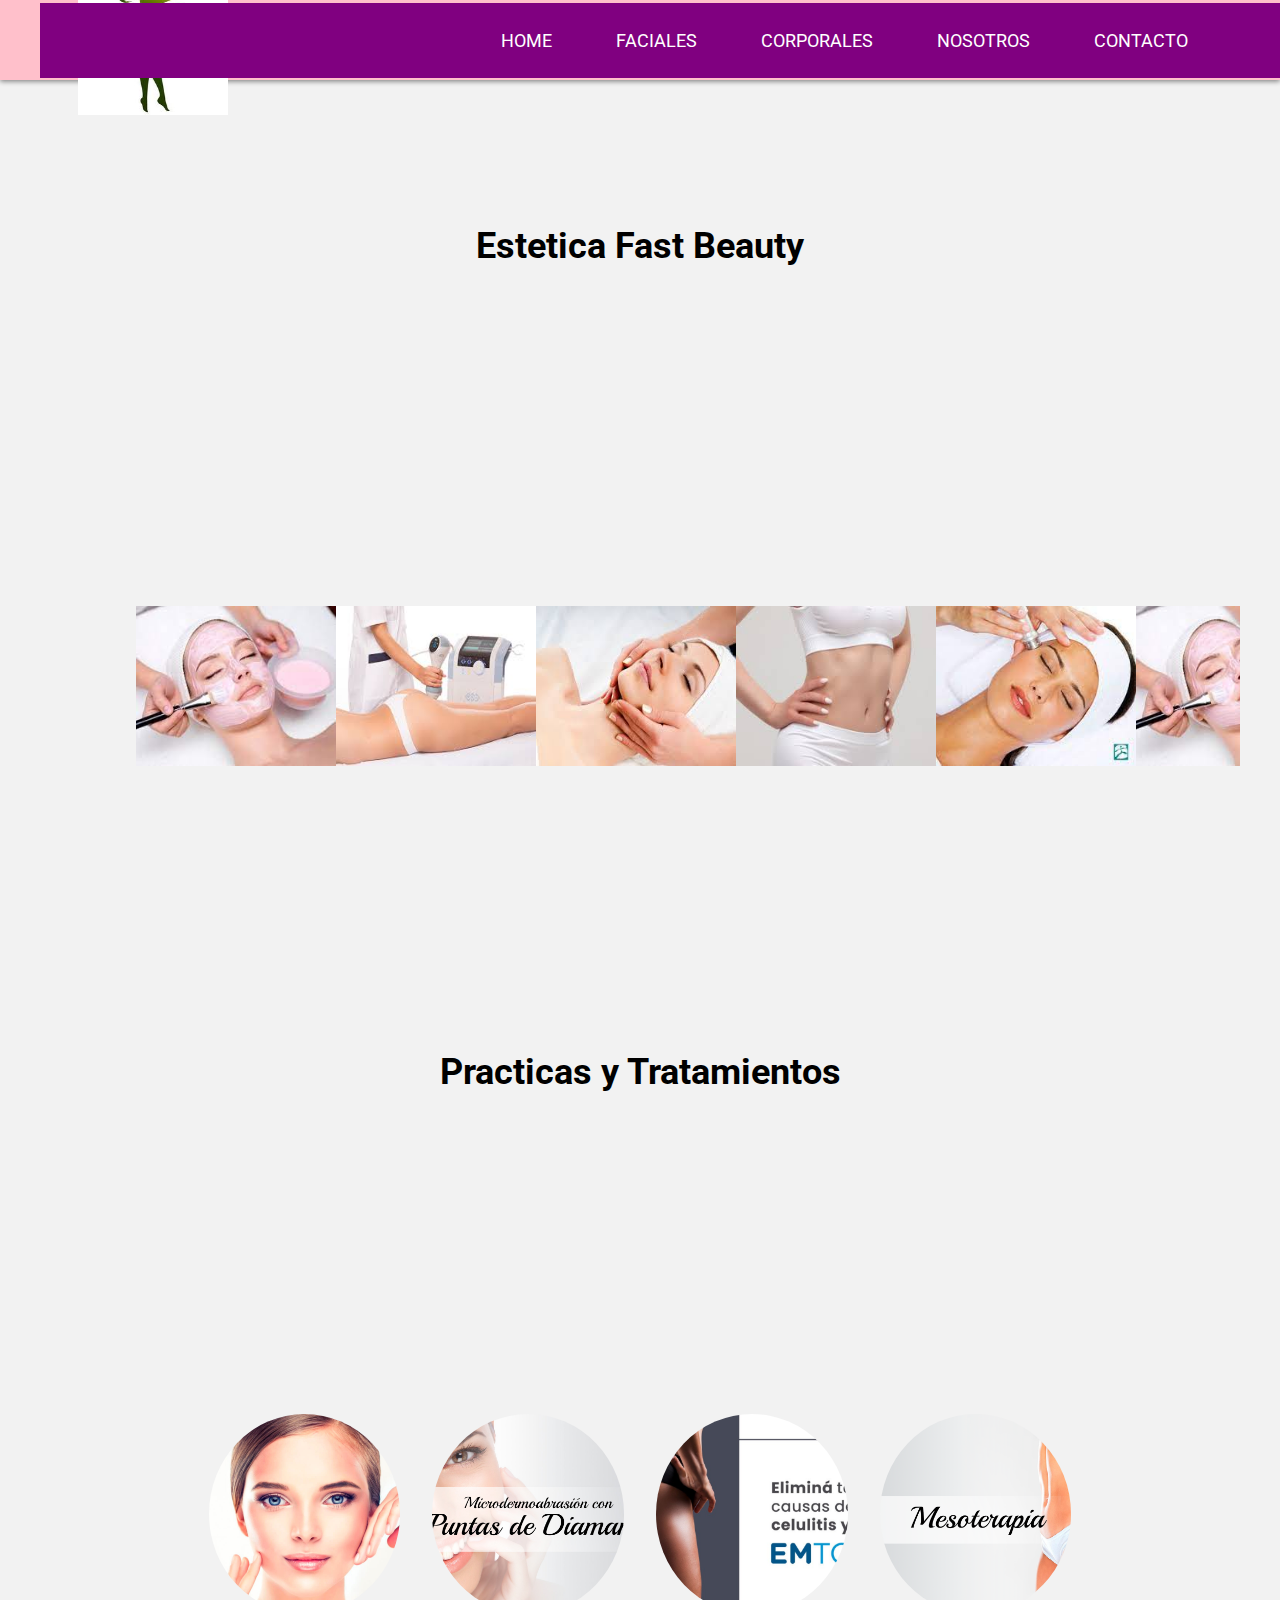
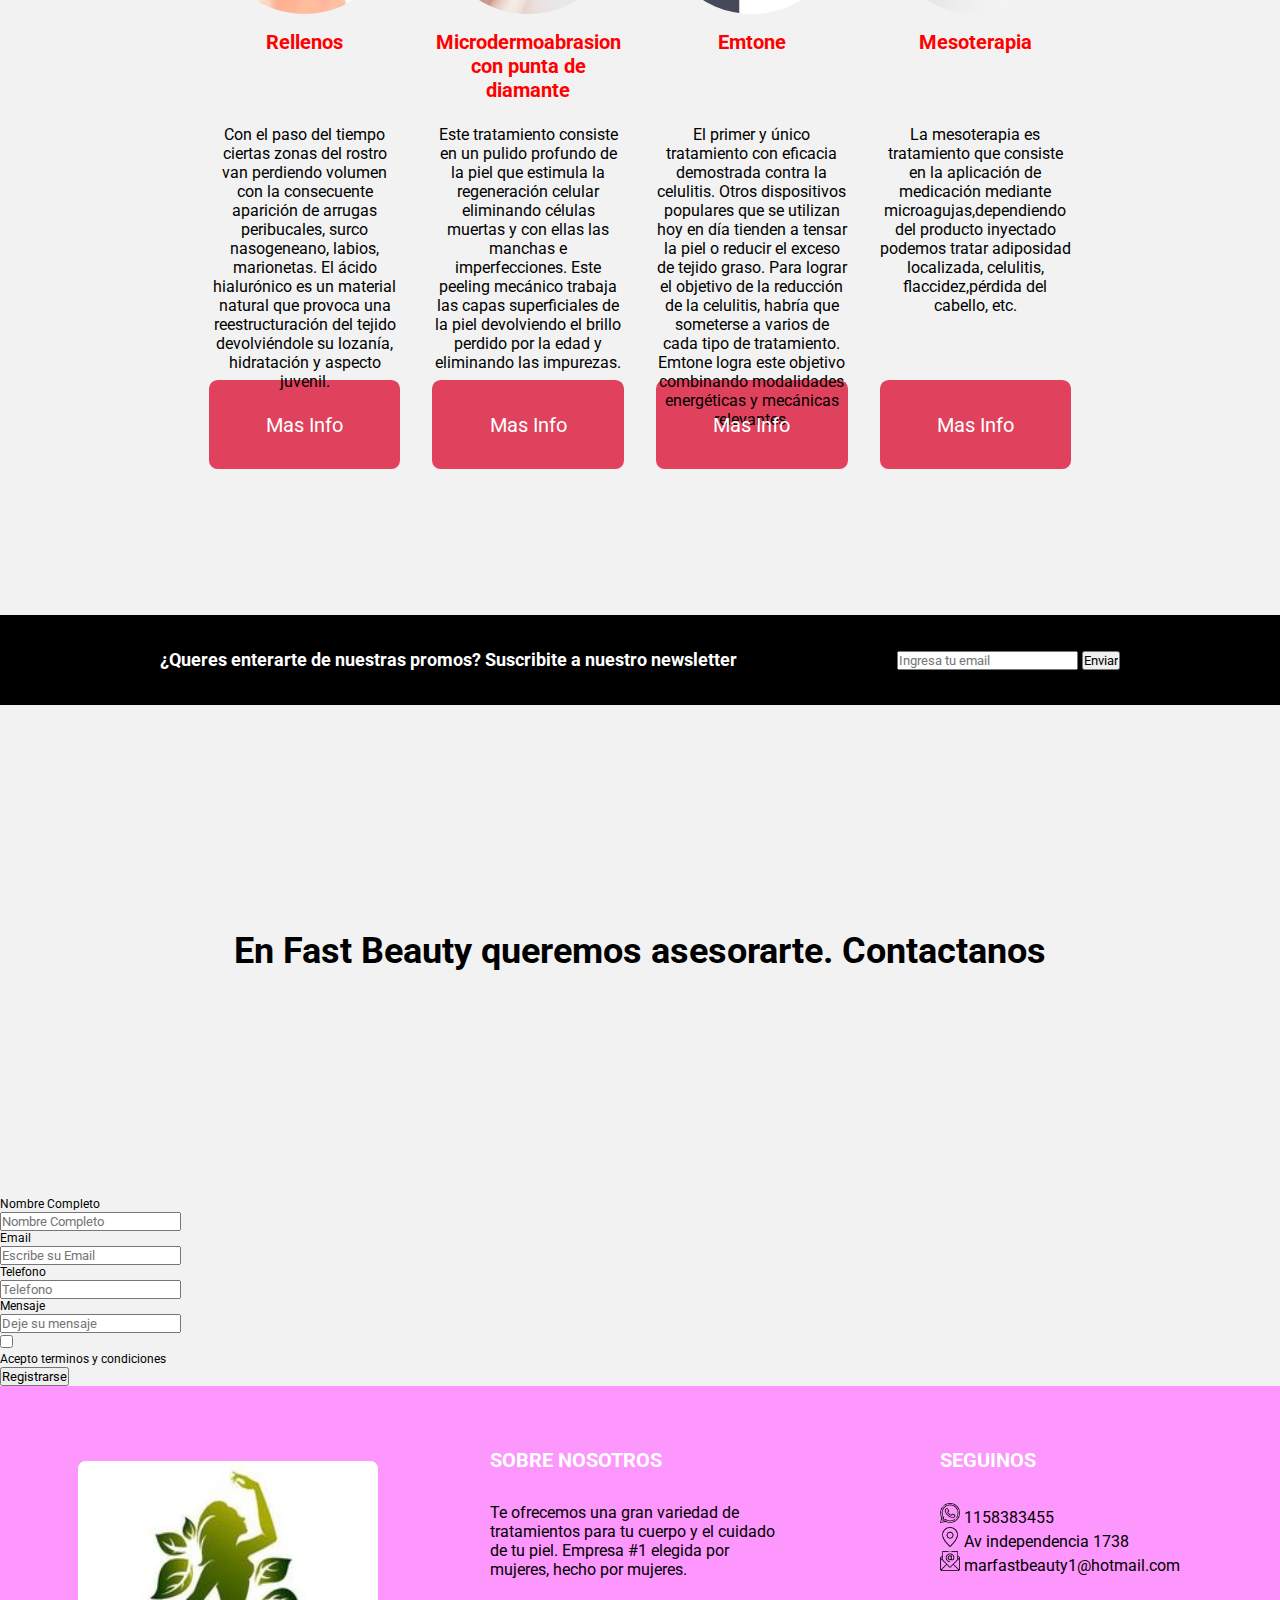
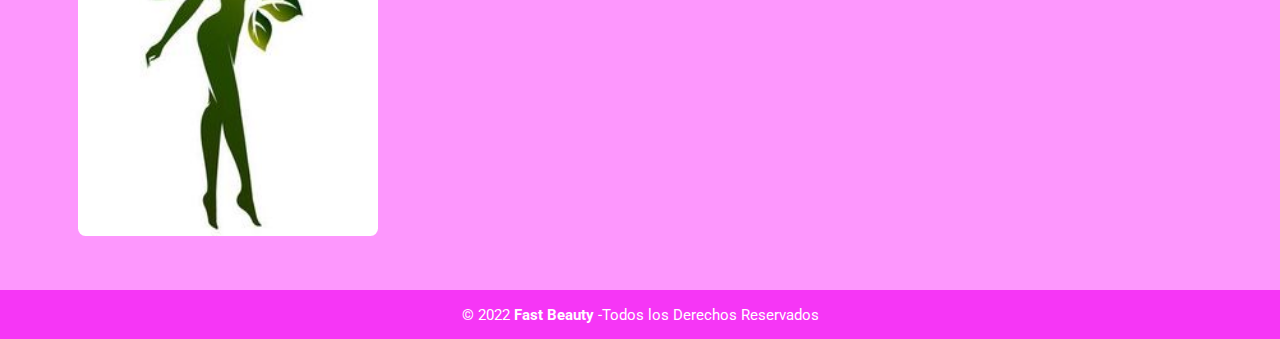
<file: pages/index.html>
<!DOCTYPE html>
<html lang="en">
<head>
    <meta charset="UTF-8">
    <meta http-equiv="X-UA-Compatible" content="IE=edge">
    <meta name="viewport" content="width=device-width, initial-scale=1.0">
    <title>Fast Beauty</title>
    <link rel="stylesheet" href="../css/style.css">
    <link rel="stylesheet" href="../sass/main.css">
    <link href="https://cdn.jsdelivr.net/npm/bootstrap@5.2.1/dist/css/bootstrap.min.css" rel="stylesheet" integrity="sha384-iYQeCzEYFbKjA/T2uDLTpkwGzCiq6soy8tYaI1GyVh/UjpbCx/TYkiZhlZB6+fzT" crossorigin="anonymous">
</head>

<body>
    <!-- logo y buscador -->
    <header>
        <img src="../imagenes/logo.jpg" alt="logo fast beauty" class="logo">
        <form action="" method="" enctype="">
            <div class="buscador">
                <label for="buscar"></label>
                <input type="text" name="buscar" id="buscar" placeholder="Buscar" class="buscador">
                <input type="submit" value="Buscar" class="buscador">
            </div> 
        </form>
        <!-- menu de navegacion -->
        <nav>
            <ul>
                <li><a href="./index.html">Home</a></li>
                <li><a href="./faciales.html">Faciales</a></li>
                <li><a href="./corporales.html">Corporales</a></li>
                <li><a href="./nosotros.html">Nosotros</a></li>
                <li><a href="./contacto.html">Contacto</a></li>
            </ul>
        </nav>
    </header>

    <h1> Estetica Fast Beauty </h1>

    <!-- carrusel con html/css -->
    <div class="slider">
        <div class="slide-track">
            <div class="slide">
                <img src="../imagenes/facial.jpg" alt="facial">
            </div>
            <div class="slide">
                <img src="../imagenes/emtone.jpg" alt="emtone">
            </div>
            <div class="slide">
                <img src="../imagenes/masajes.jpg" alt="masajes">
            </div>
            <div class="slide">
                <img src="../imagenes/mesoterapia.jpg" alt="mesoterapia">
            </div>
            <div class="slide">
                <img src="../imagenes/micro.jpg" alt="micro">
            </div>

            <div class="slide">
                <img src="../imagenes/facial.jpg" alt="facial">
            </div>
            <div class="slide">
                <img src="../imagenes/emtone.jpg" alt="emtone">
            </div>
            <div class="slide">
                <img src="../imagenes/masajes.jpg" alt="masajes">
            </div>
            <div class="slide">
                <img src="../imagenes/mesoterapia.jpg" alt="mesoterapia">
            </div>
            <div class="slide">
                <img src="../imagenes/micro.jpg" alt="micro">
            </div>

        </div>
    </div>


    <!-- contenido -->

    <h2> Practicas y Tratamientos </h2>
    <div class="container-practicas">
        <div class="practicas">
            <div class="tratamientos">
                <img class="foto-presentacion" src="../imagenes/relleno.jpg" alt="relleno">
                <h3> Rellenos </h3>
                <p>Con el paso del tiempo ciertas zonas del rostro van perdiendo volumen con la consecuente aparición de arrugas peribucales, surco nasogeneano, labios, marionetas. El ácido hialurónico es un material natural que provoca una reestructuración del tejido devolviéndole su lozanía, hidratación y aspecto juvenil.</p>
                <a class="boton-mas-info" href="../pages/faciales.html" target="_self"> Mas Info</a>
            </div>
            <div class="tratamientos">
                <img class="foto-presentacion" src="../imagenes/contenido-1.jpg" alt="puntas de diamantes">
                <h3> Microdermoabrasion con punta de diamante </h3>
                <p>Este tratamiento consiste en un pulido profundo de la piel que estimula la regeneración celular eliminando células muertas y con ellas las manchas e imperfecciones. Este peeling mecánico trabaja las capas superficiales de la piel devolviendo el brillo perdido por la edad y eliminando las impurezas.</p>
                <a class="boton-mas-info" href="../pages/faciales.html" target="_self"> Mas Info</a>
            </div>
            <div class="tratamientos">
                <img class="foto-presentacion" src="../imagenes/contenido-2.jpg" alt="emtone">
                <h3> Emtone </h3>
                <p>  El primer y único tratamiento con eficacia demostrada contra la celulitis.
                    Otros dispositivos populares que se utilizan hoy en día tienden a tensar la piel o reducir el exceso de tejido graso. Para lograr el objetivo de la reducción de la celulitis, habría que someterse a varios de cada tipo de tratamiento. Emtone logra este objetivo combinando modalidades energéticas y mecánicas relevantes.</p>
                    <a class="boton-mas-info" href="../pages/corporales.html" target="_self"> Mas Info</a>        
            </div>
            <div class="tratamientos">
                <img class="foto-presentacion" src="../imagenes/contenido-3.png" alt="mesoterapia">
                <h3> Mesoterapia </h3>
                <p>La mesoterapia es tratamiento que consiste en la aplicación de medicación mediante microagujas,dependiendo del producto inyectado podemos tratar adiposidad localizada, celulitis, flaccidez,pérdida del cabello, etc.</p>
                <a class="boton-mas-info" href="../pages/corporales.html" target="_self"> Mas Info</a> 
            </div>


        </div>

    </div>

    <!-- falsa publicidad -->

    <div class="falso">
        <h3 class="pre-footer"> ¿Queres enterarte de nuestras promos?
            Suscribite a nuestro newsletter </h3>
            <form action="" method="" enctype="">
                <div class="publicidad">
                    <label for="enviar"></label>
                    <input type="text" name="enviar" id="enviar" placeholder="Ingresa tu email">
                    <input type="submit" value="Enviar">
                </div> 
            </form>
    </div>
    <!-- encuesta y boton- formulario -->

    <h2>
        En Fast Beauty queremos asesorarte.
        Contactanos
    </h2>

     <!-- formulario bootstrap -->
     <div class="container">
        <form class="row g-3 mt-3">
            <div class="col-6">
                <label for="nombreCompleto" class="form-label">Nombre Completo</label>
                <input type="nombrecompleto" class="form-control" id="nombreCompleto" placeholder="Nombre Completo">
             </div>

             <div class="col-6">
                <label for="emailInput" class="form-label">Email</label>
                <input type="email" class="form-control" id="emailInput" placeholder="Escribe su Email">
             </div>

             <div class="col-12">
                <label for="telefono" class="form-label">Telefono</label>
                <input type="text" class="form-control" id="telefono" placeholder="Telefono">
             </div>

             <div class="col-12">
                <label for="mensaje" class="form-label">Mensaje</label>
                <input type="text" class="form-control" id="mensaje" placeholder="Deje su mensaje">
             </div>

             <div class="col-6">
                <div class="form-check">
                    <input type="checkbox" id="checkTerms" class="form-check-input">
                    <label for="checkTerms" class="form-check-label">Acepto terminos y condiciones</label>
             </div>

             <div class="col-6 mt-3">
                <button type="submit" class="btn btn-primary">
                    Registrarse
                </button>
             </div>       
           
        </form>

      </div>

   

     <!-- footer -->

     <footer class="pie-pagina">
        <div class="grupo-1">
            <div class="box">
                <figure>
                    <a href="#">
                        <img src="../imagenes/logo.jpg" alt="logo" class="logo">
                    </a>
                </figure>
            </div>
            <div class="box">
                <h2>SOBRE NOSOTROS</h2>
                <p>Te ofrecemos una gran variedad de tratamientos para tu cuerpo y el cuidado de tu piel. Empresa #1 elegida por mujeres, hecho por mujeres.</p>
            </div>
            <div class="box">
                <h2> SEGUINOS </h2>
                <div class="red-social">
                    <div>
                        <img src="../imagenes/whatsapp.png" alt="whatsapp">
                        <span>1158383455</span> 
                    </div>
                    <div>
                        <img src="../imagenes/ubicacion.png" alt="ubicacion">
                        <span> Av independencia 1738</span>
                     </div>
                     <div>
                         <img src="../imagenes/email.png" alt="mail">
                         <span>marfastbeauty1@hotmail.com</span>

                     </div>

                </div>
                
            </div>

        </div>
        <div class="grupo-2">
            <small>&COPY; 2022 <b> Fast Beauty </b> -Todos los Derechos Reservados </small>

        </div>

     </footer>

     <script src="https://cdn.jsdelivr.net/npm/bootstrap@5.2.1/dist/js/bootstrap.bundle.min.js" integrity="sha384-u1OknCvxWvY5kfmNBILK2hRnQC3Pr17a+RTT6rIHI7NnikvbZlHgTPOOmMi466C8" crossorigin="anonymous"></script>
</body>
</html>
</file>
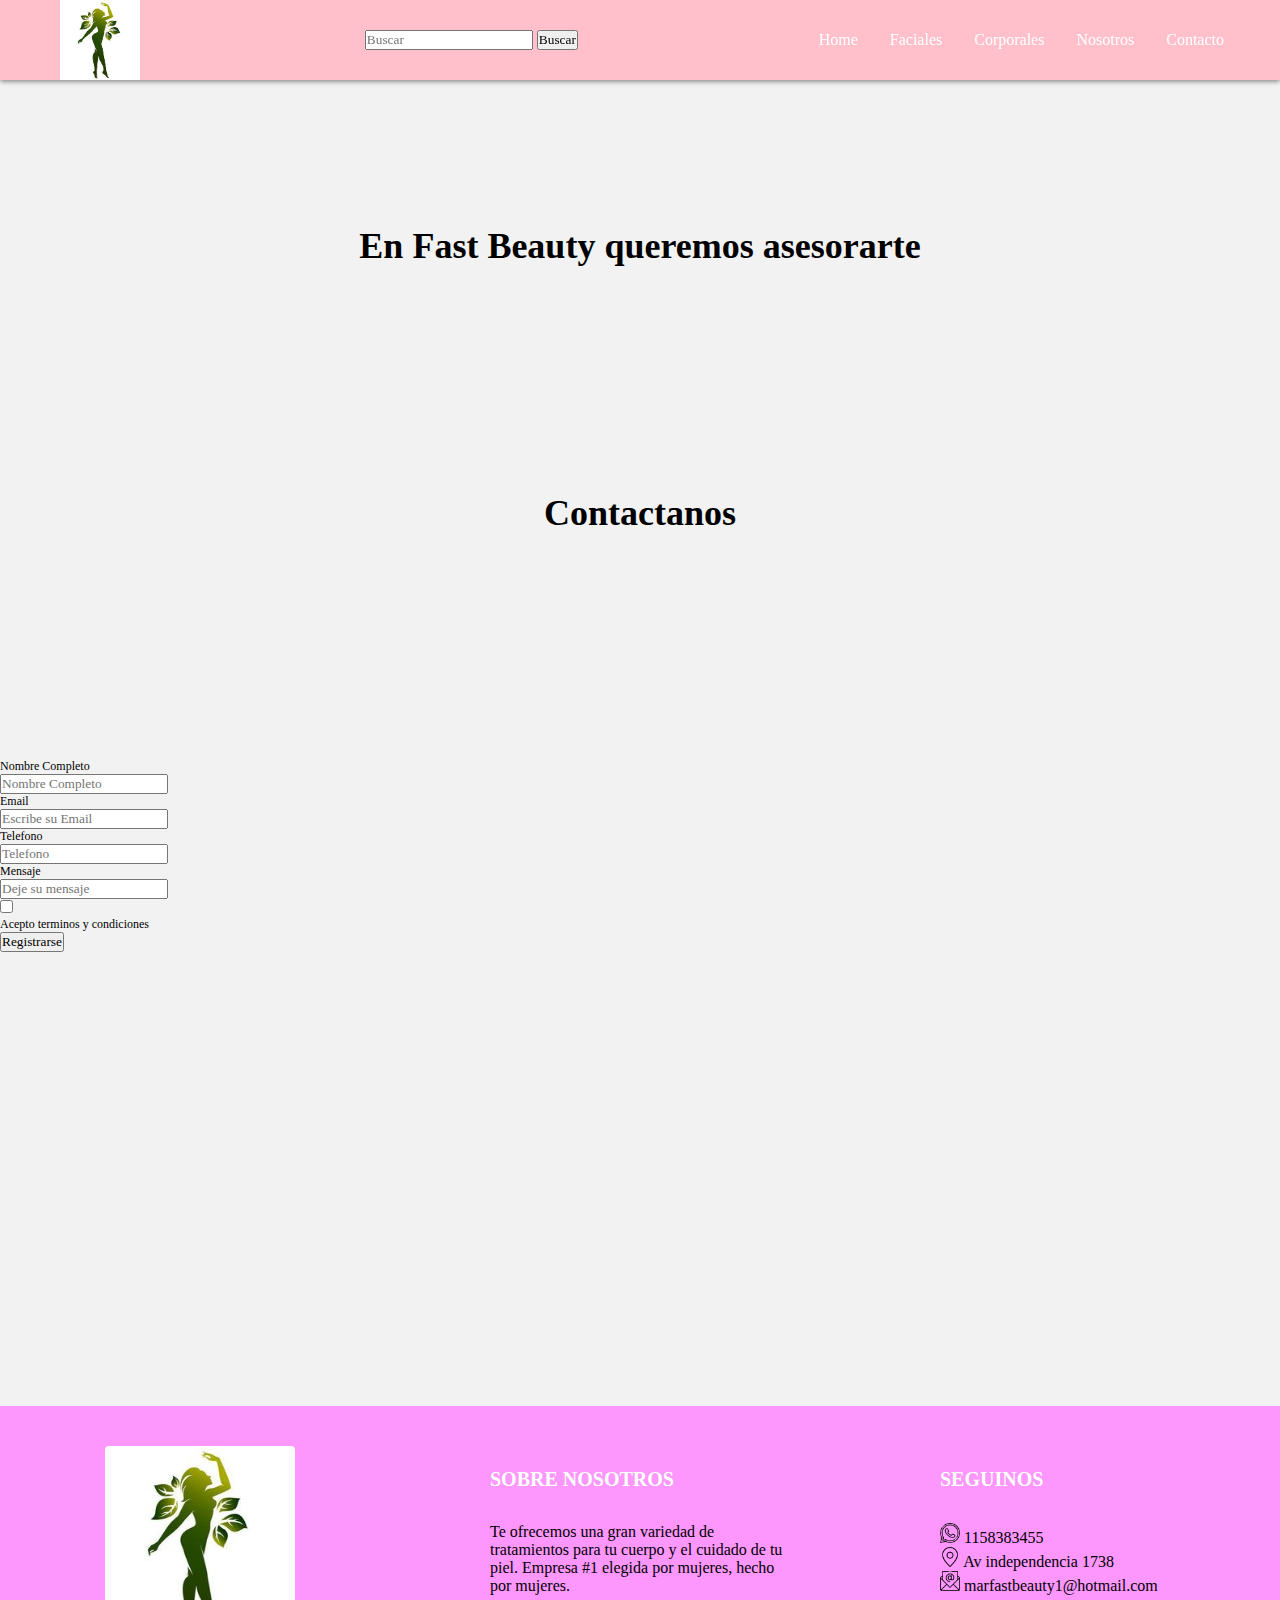
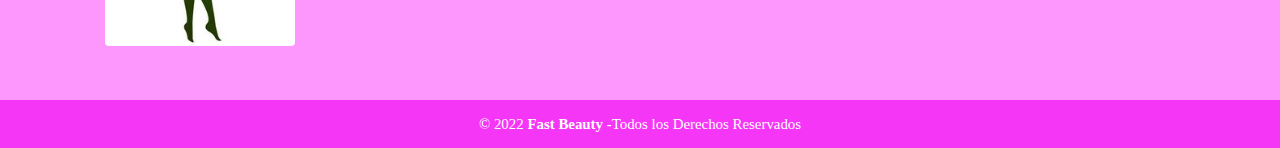
<file: pages/contacto.html>
<!DOCTYPE html>
<html lang="en">
<head>
    <meta charset="UTF-8">
    <meta http-equiv="X-UA-Compatible" content="IE=edge">
    <meta name="viewport" content="width=device-width, initial-scale=1.0">
    <title>Fast Beauty</title>
    <link rel="stylesheet" href="../css/style.css">
    <link href="https://cdn.jsdelivr.net/npm/bootstrap@5.2.1/dist/css/bootstrap.min.css" rel="stylesheet" integrity="sha384-iYQeCzEYFbKjA/T2uDLTpkwGzCiq6soy8tYaI1GyVh/UjpbCx/TYkiZhlZB6+fzT" crossorigin="anonymous">
</head>

<body>
   <!-- logo y buscador -->
   <header>
    <img src="../imagenes/logo.jpg" alt="logo fast beauty" class="logo">
    <form action="" method="" enctype="">
        <div class="buscador">
            <label for="buscar"></label>
            <input type="text" name="buscar" id="buscar" placeholder="Buscar" class="buscador">
            <input type="submit" value="Buscar" class="buscador">
        </div> 
    </form>
    <!-- menu de navegacion -->
    <nav>
        <ul>
            <li><a href="./index.html">Home</a></li>
            <li><a href="./faciales.html">Faciales</a></li>
            <li><a href="./corporales.html">Corporales</a></li>
            <li><a href="./nosotros.html">Nosotros</a></li>
            <li><a href="./contacto.html">Contacto</a></li>
        </ul>
    </nav>
</header>


        <div>
            <h2> En Fast Beauty queremos asesorarte </h2>
            <h2>Contactanos</h2>
        </div>

        <!-- formulario bootstrap -->
        <div class="container">
            <form class="row g-3 mt-3">
                <div class="col-6">
                    <label for="nombreCompleto" class="form-label">Nombre Completo</label>
                    <input type="nombrecompleto" class="form-control" id="nombreCompleto" placeholder="Nombre Completo">
                 </div>
    
                 <div class="col-6">
                    <label for="emailInput" class="form-label">Email</label>
                    <input type="email" class="form-control" id="emailInput" placeholder="Escribe su Email">
                 </div>
    
                 <div class="col-12">
                    <label for="telefono" class="form-label">Telefono</label>
                    <input type="text" class="form-control" id="telefono" placeholder="Telefono">
                 </div>
    
                 <div class="col-12">
                    <label for="mensaje" class="form-label">Mensaje</label>
                    <input type="text" class="form-control" id="mensaje" placeholder="Deje su mensaje">
                 </div>
    
                 <div class="col-6">
                    <div class="form-check">
                        <input type="checkbox" id="checkTerms" class="form-check-input">
                        <label for="checkTerms" class="form-check-label">Acepto terminos y condiciones</label>
                 </div>
    
                 <div class="col-6 mt-3">
                    <button type="submit" class="btn btn-primary">
                        Registrarse
                    </button>
                 </div>       
               
            </form>
    
          </div>

     
 <div class="maps">
    <iframe src="https://www.google.com/maps/embed?pb=!1m18!1m12!1m3!1d3283.443340911208!2d-58.39299478495399!3d-34.61823516577307!2m3!1f0!2f0!3f0!3m2!1i1024!2i768!4f13.1!3m3!1m2!1s0x95bccadf10660b99%3A0xcfe28405820df5c4!2sAv.%20Independencia%201738%2C%20C1100%20ABR%2C%20Buenos%20Aires!5e0!3m2!1ses-419!2sar!4v1661984393521!5m2!1ses-419!2sar" width="600" height="450" style="border:0;" allowfullscreen="" loading="lazy" referrerpolicy="no-referrer-when-downgrade"></iframe>
 </div>
    
 <footer class="pie-pagina">
  <div class="grupo-1">
      <div class="box">
          <figure>
              <a href="#">
                  <img src="../imagenes/logo.jpg" alt="logo" class="logo">
              </a>
          </figure>
      </div>
      <div class="box">
          <h2>SOBRE NOSOTROS</h2>
          <p>Te ofrecemos una gran variedad de tratamientos para tu cuerpo y el cuidado de tu piel. Empresa #1 elegida por mujeres, hecho por mujeres.</p>
      </div>
      <div class="box">
          <h2> SEGUINOS </h2>
          <div class="red-social">
              <div>
                  <img src="../imagenes/whatsapp.png" alt="whatsapp">
                  <span>1158383455</span> 
              </div>
              <div>
                  <img src="../imagenes/ubicacion.png" alt="ubicacion">
                  <span> Av independencia 1738</span>
               </div>
               <div>
                   <img src="../imagenes/email.png" alt="mail">
                   <span>marfastbeauty1@hotmail.com</span>

               </div>

          </div>
          
      </div>

  </div>
  <div class="grupo-2">
      <small>&COPY; 2022 <b> Fast Beauty </b> -Todos los Derechos Reservados </small>

  </div>

</footer>

    













     <script src="https://cdn.jsdelivr.net/npm/bootstrap@5.2.1/dist/js/bootstrap.bundle.min.js" integrity="sha384-u1OknCvxWvY5kfmNBILK2hRnQC3Pr17a+RTT6rIHI7NnikvbZlHgTPOOmMi466C8" crossorigin="anonymous"></script>

    
</body>
</html>
</file>
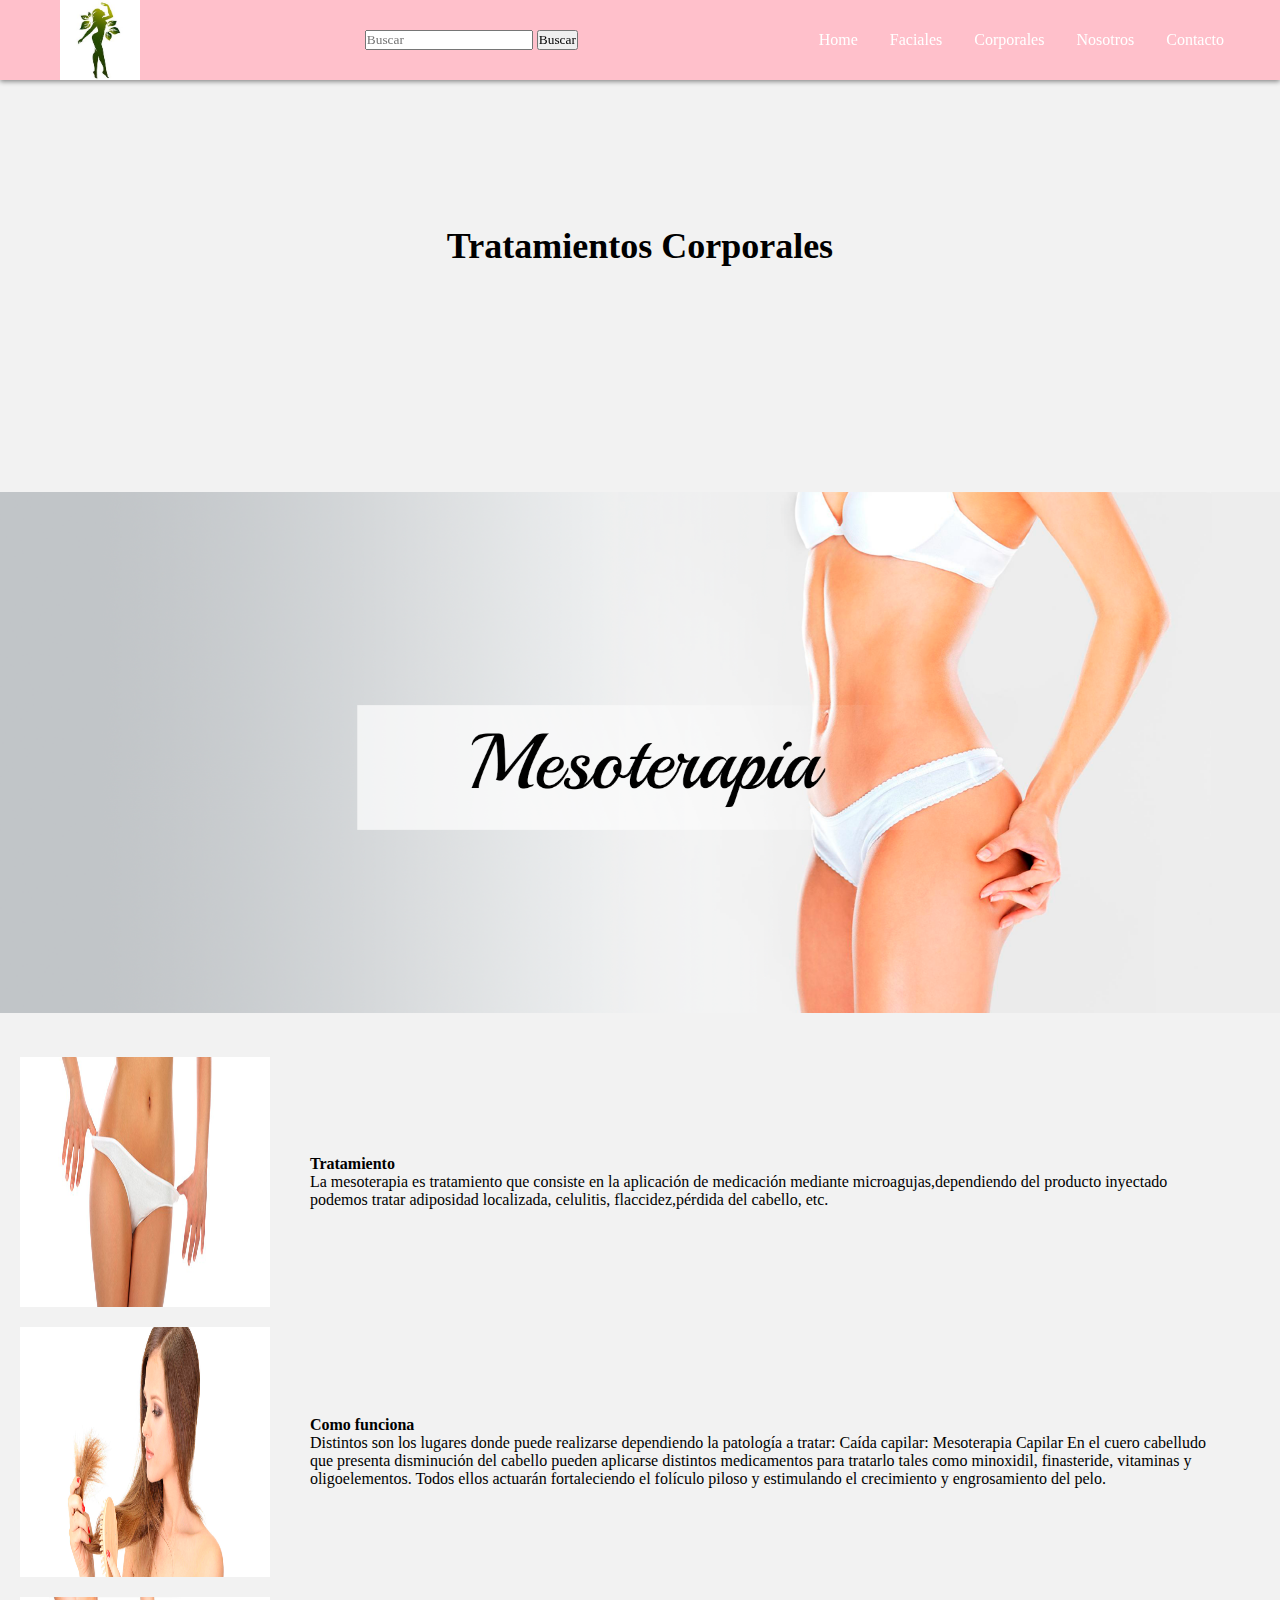
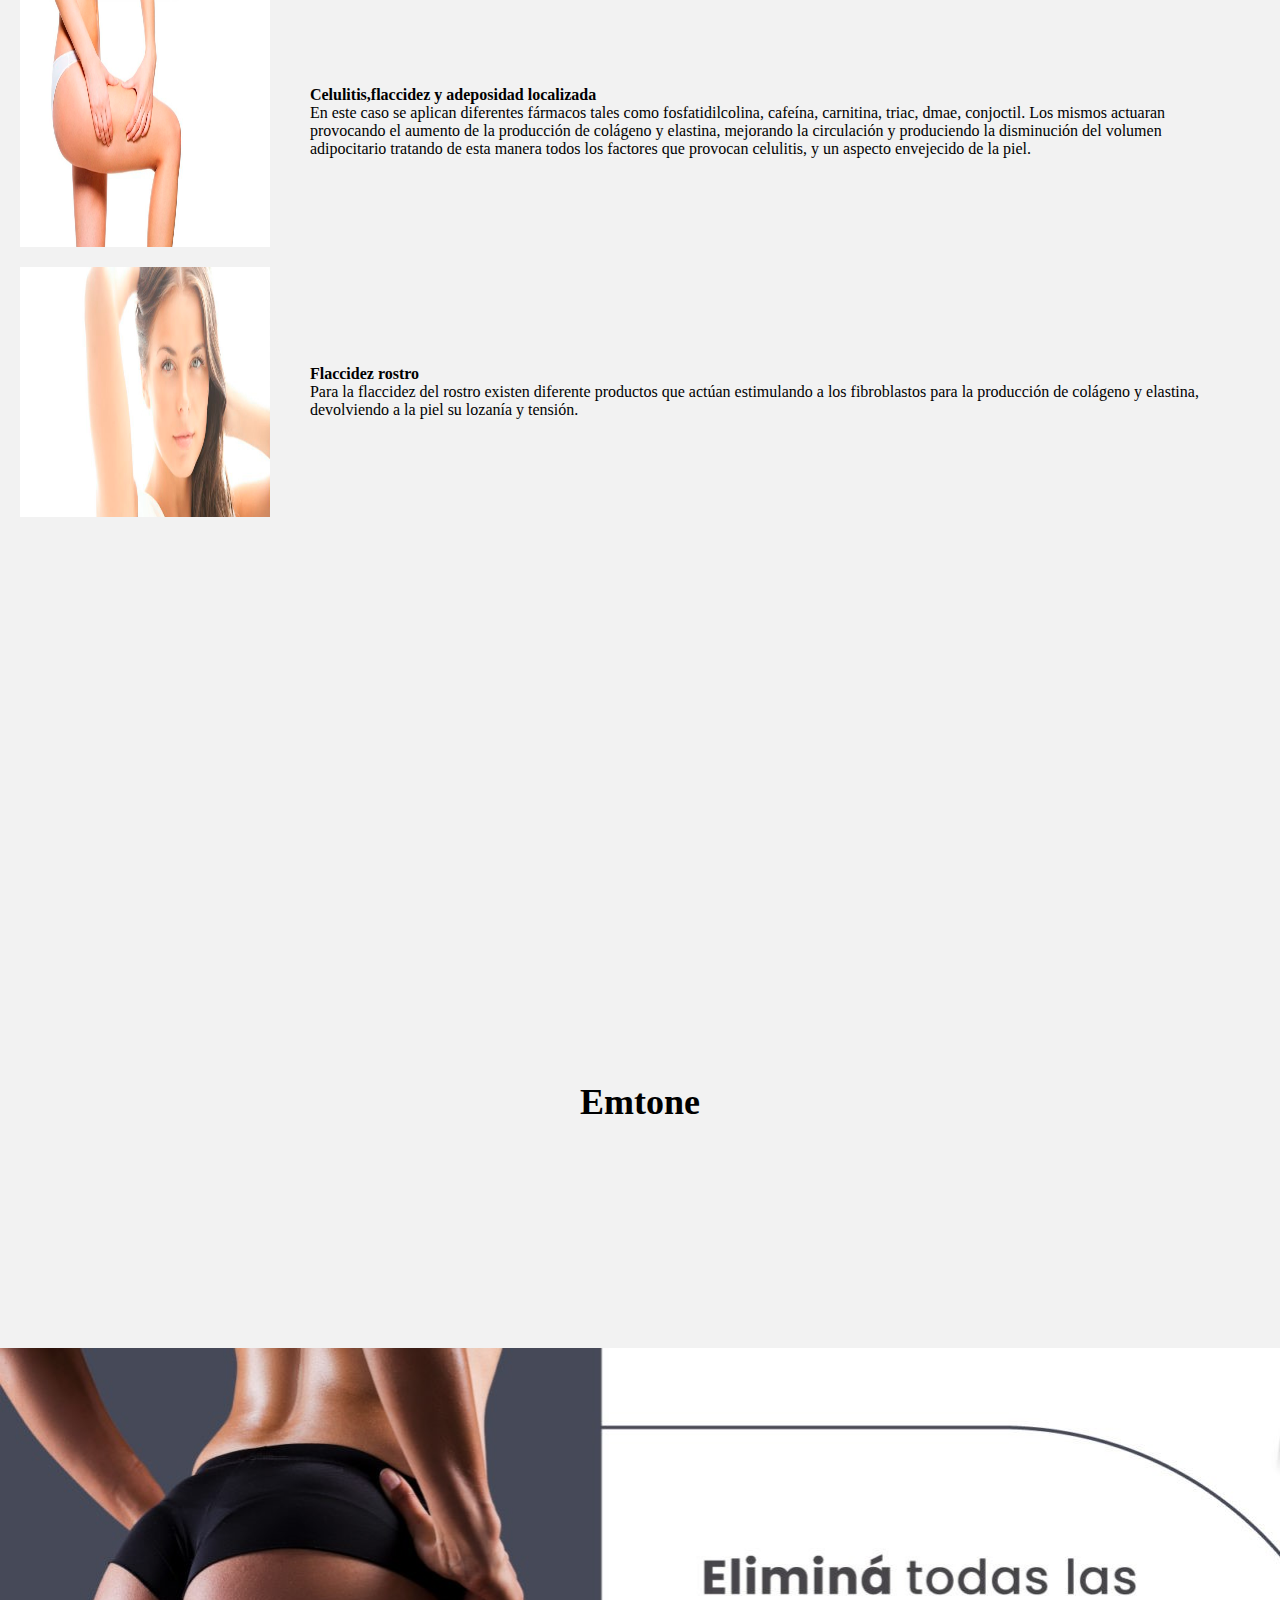
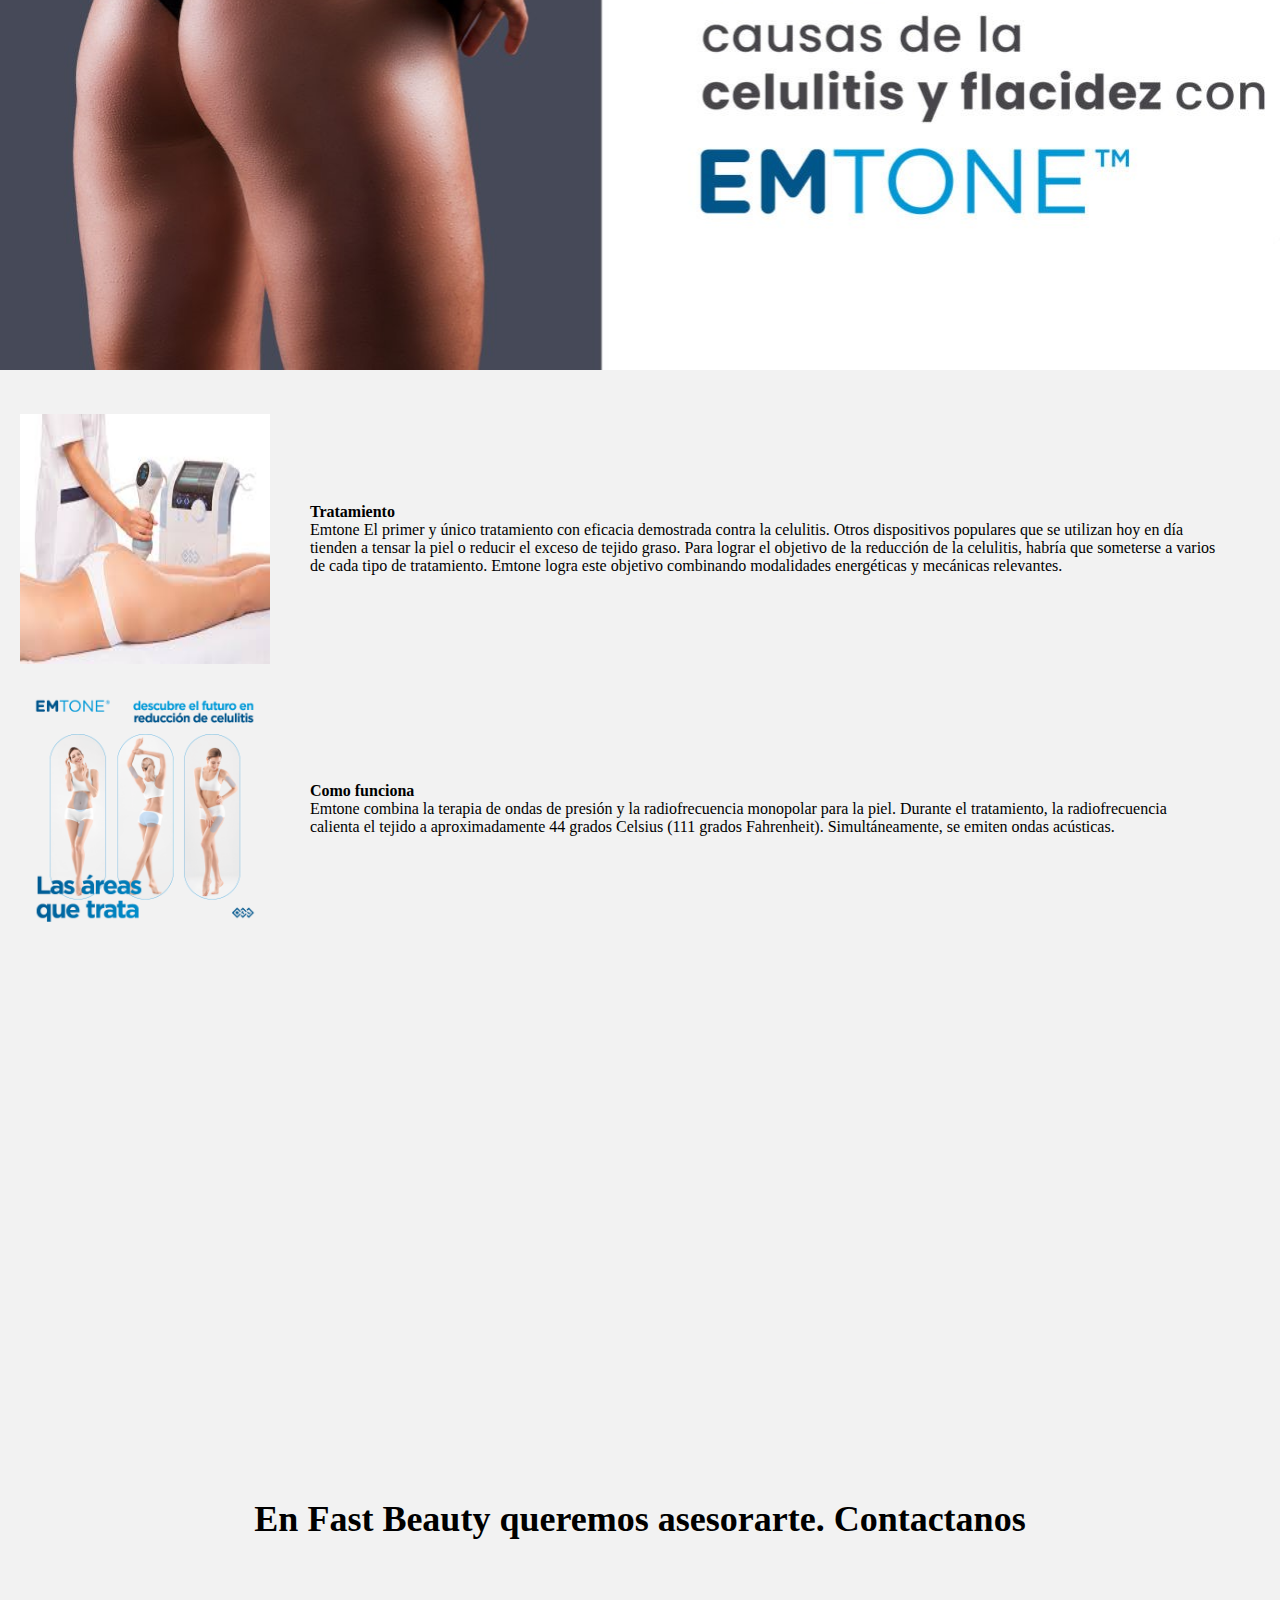
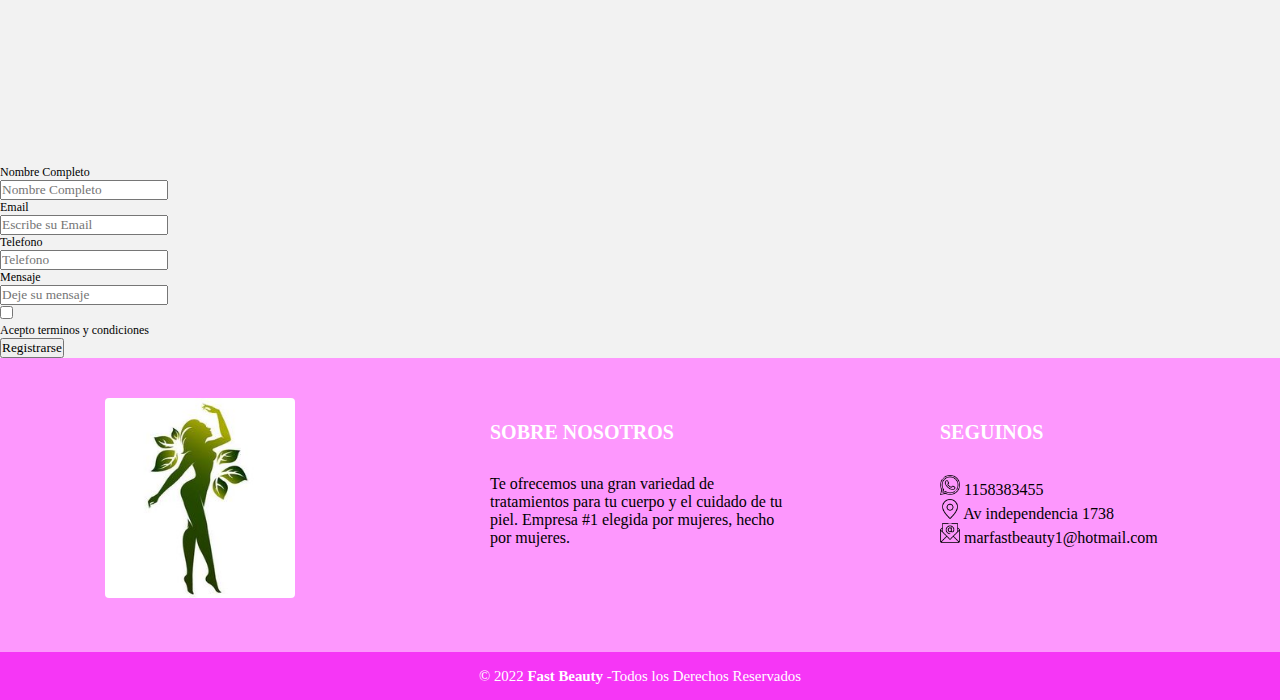
<file: pages/corporales.html>
<!DOCTYPE html>
<html lang="en">
<head>
    <meta charset="UTF-8">
    <meta http-equiv="X-UA-Compatible" content="IE=edge">
    <meta name="viewport" content="width=device-width, initial-scale=1.0">
    <title>Fast Beauty</title>
    <link rel="stylesheet" href="../css/style.css">
    <link href="https://cdn.jsdelivr.net/npm/bootstrap@5.2.1/dist/css/bootstrap.min.css" rel="stylesheet" integrity="sha384-iYQeCzEYFbKjA/T2uDLTpkwGzCiq6soy8tYaI1GyVh/UjpbCx/TYkiZhlZB6+fzT" crossorigin="anonymous">
</head>

<body>
      <!-- logo y buscador -->
    <header>
        <img src="../imagenes/logo.jpg" alt="logo fast beauty" class="logo">
        <form action="" method="" enctype="">
            <div class="buscador">
                <label for="buscar"></label>
                <input type="text" name="buscar" id="buscar" placeholder="Buscar" class="buscador">
                <input type="submit" value="Buscar" class="buscador">
            </div> 
        </form>
        <!-- menu de navegacion -->
        <nav>
            <ul>
                <li><a href="./index.html">Home</a></li>
                <li><a href="./faciales.html">Faciales</a></li>
                <li><a href="./corporales.html">Corporales</a></li>
                <li><a href="./nosotros.html">Nosotros</a></li>
                <li><a href="./contacto.html">Contacto</a></li>
            </ul>
        </nav>
    </header>
    <!-- Tratamientos -->

    <h1> Tratamientos Corporales </h1>

    <div>
        <img src="../imagenes/contenido-3.png" alt="mesoterapia" class="faciales">
    </div>

    <section>
        <div class="tarjeta">
            <img src="../imagenes/meso.png" alt="meso" class="tamano">
            <div class="tarjeta-contenido"> 
                <h4> Tratamiento </h4>
                <p>La mesoterapia es tratamiento que consiste en la aplicación de medicación mediante microagujas,dependiendo del producto inyectado podemos tratar adiposidad localizada, celulitis, flaccidez,pérdida del cabello, etc. </p>


            </div>
        </div>
    </section>

    <section>
        <div class="tarjeta">
            <img src="../imagenes/meso-1.png" alt="meso-1" class="tamano">
            <div class="tarjeta-contenido"> 
                <h4> Como funciona </h4>
                <p> Distintos son los lugares donde puede realizarse dependiendo la patología a tratar:
                    Caída capilar: Mesoterapia Capilar
            
            En el cuero cabelludo que presenta disminución del cabello pueden aplicarse distintos medicamentos para tratarlo tales como minoxidil, finasteride, vitaminas y oligoelementos. Todos ellos actuarán fortaleciendo el folículo piloso y estimulando el crecimiento y engrosamiento del pelo.</p>




            </div>
        </div>
    </section>

    <section>
        <div class="tarjeta">
            <img src="../imagenes/meso-2.png" alt="meso-2" class="tamano">
            <div class="tarjeta-contenido"> 
                <h4> Celulitis,flaccidez y adeposidad localizada </h4>
                <p>En este caso se aplican diferentes fármacos tales como fosfatidilcolina, cafeína, carnitina, triac, dmae, conjoctil. Los mismos actuaran provocando el aumento de la producción de colágeno y elastina, mejorando la circulación y produciendo la disminución del volumen adipocitario tratando de esta manera todos los factores que provocan celulitis, y un aspecto envejecido de la piel.</p>
                


            </div>
        </div>
    </section>

    <section>
        <div class="tarjeta">
            <img src="../imagenes/meso-3.png" alt="meso-3" class="tamano">
            <div class="tarjeta-contenido"> 
                <h4> Flaccidez rostro </h4>
                <p>Para la flaccidez del rostro existen diferente productos que actúan estimulando a los fibroblastos para la producción de colágeno y elastina, devolviendo a la piel su lozanía y tensión.</p>
                

            </div>
        </div>
    </section>

 
        <div style="text-align:center;">
            <iframe width="560" height="315" src="https://www.youtube.com/embed/v5oxUgJQVRA" title="YouTube video player" frameborder="0" allow="accelerometer; autoplay; clipboard-write; encrypted-media; gyroscope; picture-in-picture" allowfullscreen></iframe></div>

    </div>
</section>

<!-- Emtone -->
<h2> Emtone</h2>
<div>
    <img src="../imagenes/contenido-2.jpg" alt="contenido-2" class="faciales">
</div>

<section>
    <div class="tarjeta">
        <img src="../imagenes/emtone.jpg" alt="emtone" class="tamano">
        <div class="tarjeta-contenido"> 
            <h4> Tratamiento </h4>
            <p> Emtone El primer y único tratamiento con eficacia demostrada contra la celulitis.
                Otros dispositivos populares que se utilizan hoy en día tienden a tensar la piel o reducir el exceso de tejido graso. Para lograr el objetivo de la reducción de la celulitis, habría que someterse a varios de cada tipo de tratamiento. Emtone logra este objetivo combinando modalidades energéticas y mecánicas relevantes.</p>
            


        </div>
    </div>
</section>


<section>
    <div class="tarjeta">
        <img src="../imagenes/Emtone_POST_September-Calendar_01092021_ES100_IGFB.png" alt="emtonep" class="tamano">
        <div class="tarjeta-contenido"> 
            <h4> Como funciona </h4>
            <p>Emtone combina la terapia de ondas de presión y la radiofrecuencia monopolar para la piel. Durante el tratamiento, la radiofrecuencia calienta el tejido a aproximadamente 44 grados Celsius (111 grados Fahrenheit). Simultáneamente, se emiten ondas acústicas.</p>
            


        </div>
    </div>
</section>

            <div style="text-align:center;">
                <iframe width="560" height="315" src="https://www.youtube.com/embed/fW6m0IHUQ4c" title="YouTube video player" frameborder="0" allow="accelerometer; autoplay; clipboard-write; encrypted-media; gyroscope; picture-in-picture" allowfullscreen></iframe></div>
    </div>
</section>
   <!-- encuesta y boton- formulario -->

   <h2>
    En Fast Beauty queremos asesorarte.
    Contactanos
</h2>

<!-- formulario bootstrap -->
<div class="container">
    <form class="row g-3 mt-3">
        <div class="col-6">
            <label for="nombreCompleto" class="form-label">Nombre Completo</label>
            <input type="nombrecompleto" class="form-control" id="nombreCompleto" placeholder="Nombre Completo">
         </div>

         <div class="col-6">
            <label for="emailInput" class="form-label">Email</label>
            <input type="email" class="form-control" id="emailInput" placeholder="Escribe su Email">
         </div>

         <div class="col-12">
            <label for="telefono" class="form-label">Telefono</label>
            <input type="text" class="form-control" id="telefono" placeholder="Telefono">
         </div>

         <div class="col-12">
            <label for="mensaje" class="form-label">Mensaje</label>
            <input type="text" class="form-control" id="mensaje" placeholder="Deje su mensaje">
         </div>

         <div class="col-6">
            <div class="form-check">
                <input type="checkbox" id="checkTerms" class="form-check-input">
                <label for="checkTerms" class="form-check-label">Acepto terminos y condiciones</label>
         </div>

         <div class="col-6 mt-3">
            <button type="submit" class="btn btn-primary">
                Registrarse
            </button>
         </div>       
       
    </form>

  </div>

 <!-- footer -->

 <footer class="pie-pagina">
    <div class="grupo-1">
        <div class="box">
            <figure>
                <a href="#">
                    <img src="../imagenes/logo.jpg" alt="logo" class="logo">
                </a>
            </figure>
        </div>
        <div class="box">
            <h2>SOBRE NOSOTROS</h2>
            <p>Te ofrecemos una gran variedad de tratamientos para tu cuerpo y el cuidado de tu piel. Empresa #1 elegida por mujeres, hecho por mujeres.</p>
        </div>
        <div class="box">
            <h2> SEGUINOS </h2>
            <div class="red-social">
                <div>
                    <img src="../imagenes/whatsapp.png" alt="whatsapp">
                    <span>1158383455</span> 
                </div>
                <div>
                    <img src="../imagenes/ubicacion.png" alt="ubicacion">
                    <span> Av independencia 1738</span>
                 </div>
                 <div>
                     <img src="../imagenes/email.png" alt="mail">
                     <span>marfastbeauty1@hotmail.com</span>

                 </div>

            </div>
            
        </div>

    </div>
    <div class="grupo-2">
        <small>&COPY; 2022 <b> Fast Beauty </b> -Todos los Derechos Reservados </small>

    </div>

    <script src="https://cdn.jsdelivr.net/npm/bootstrap@5.2.1/dist/js/bootstrap.bundle.min.js" integrity="sha384-u1OknCvxWvY5kfmNBILK2hRnQC3Pr17a+RTT6rIHI7NnikvbZlHgTPOOmMi466C8" crossorigin="anonymous"></script>

 </footer>
</body>
</html>
</file>
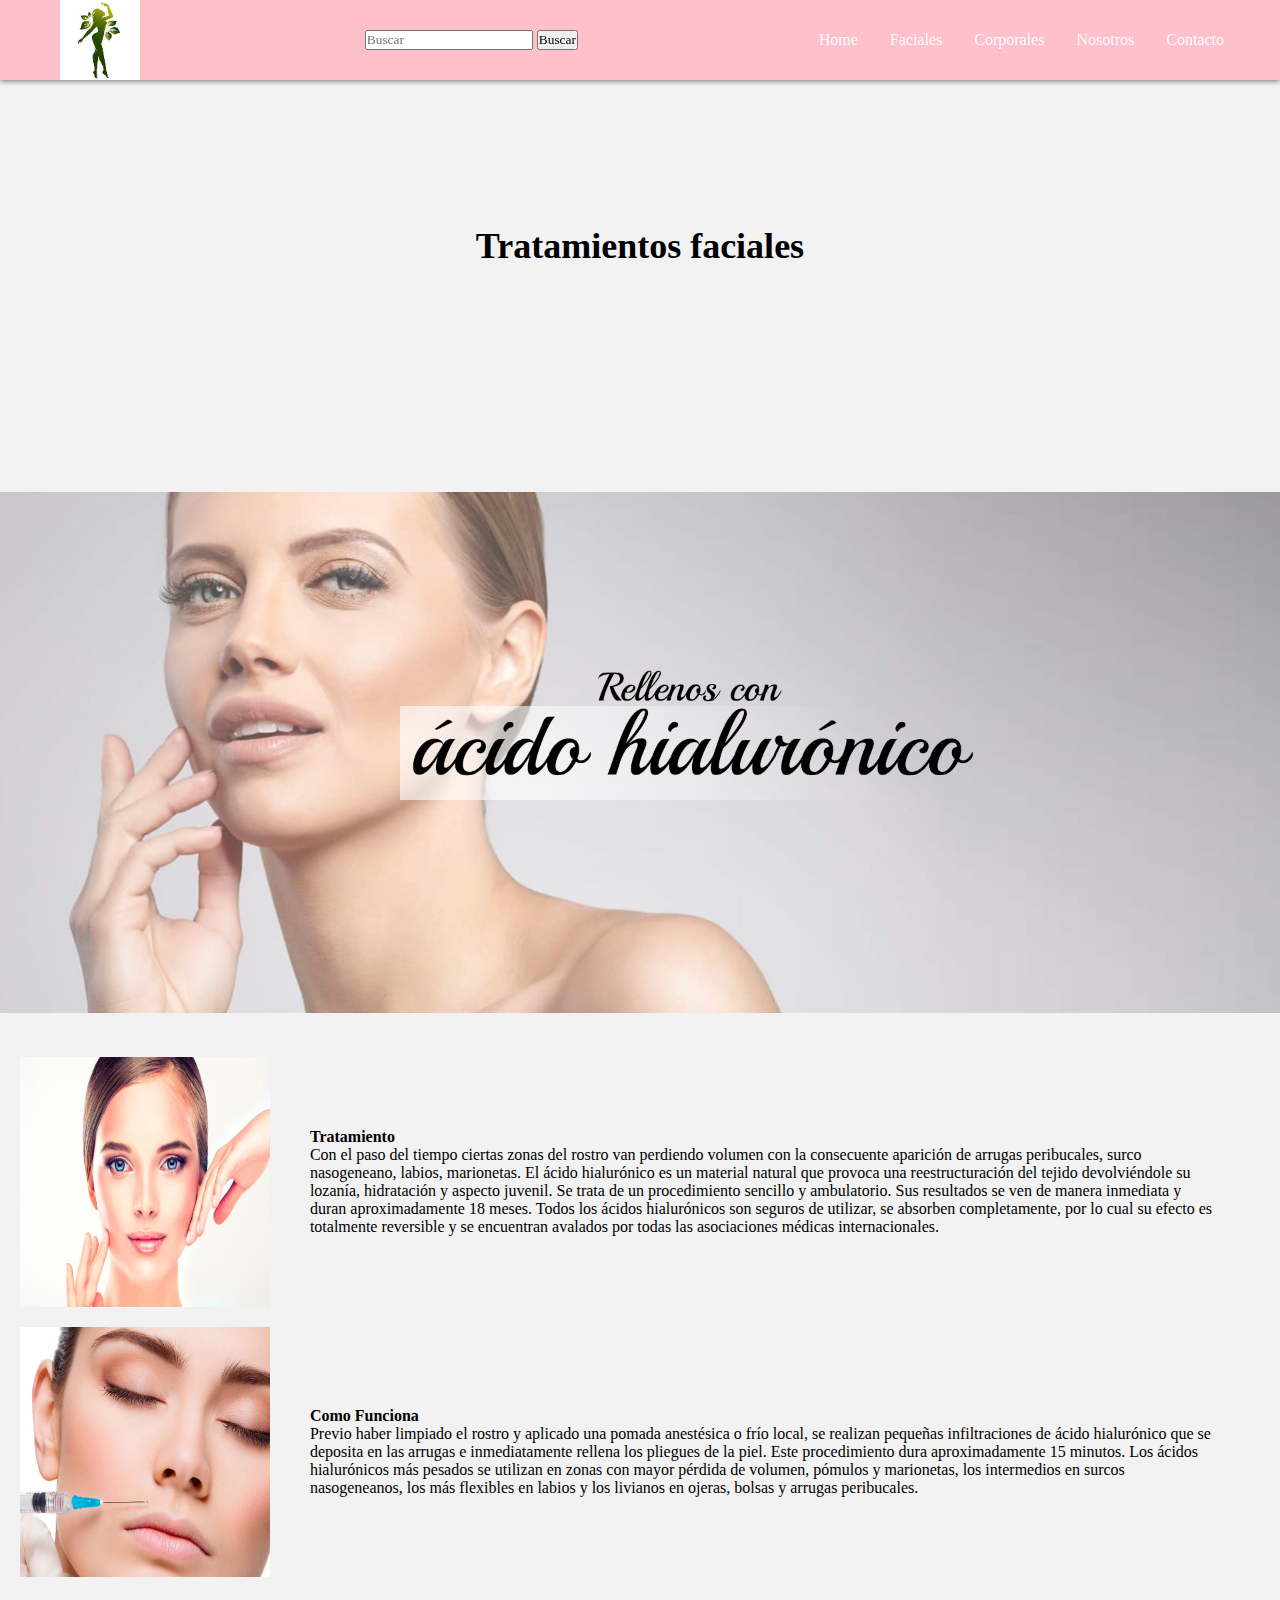
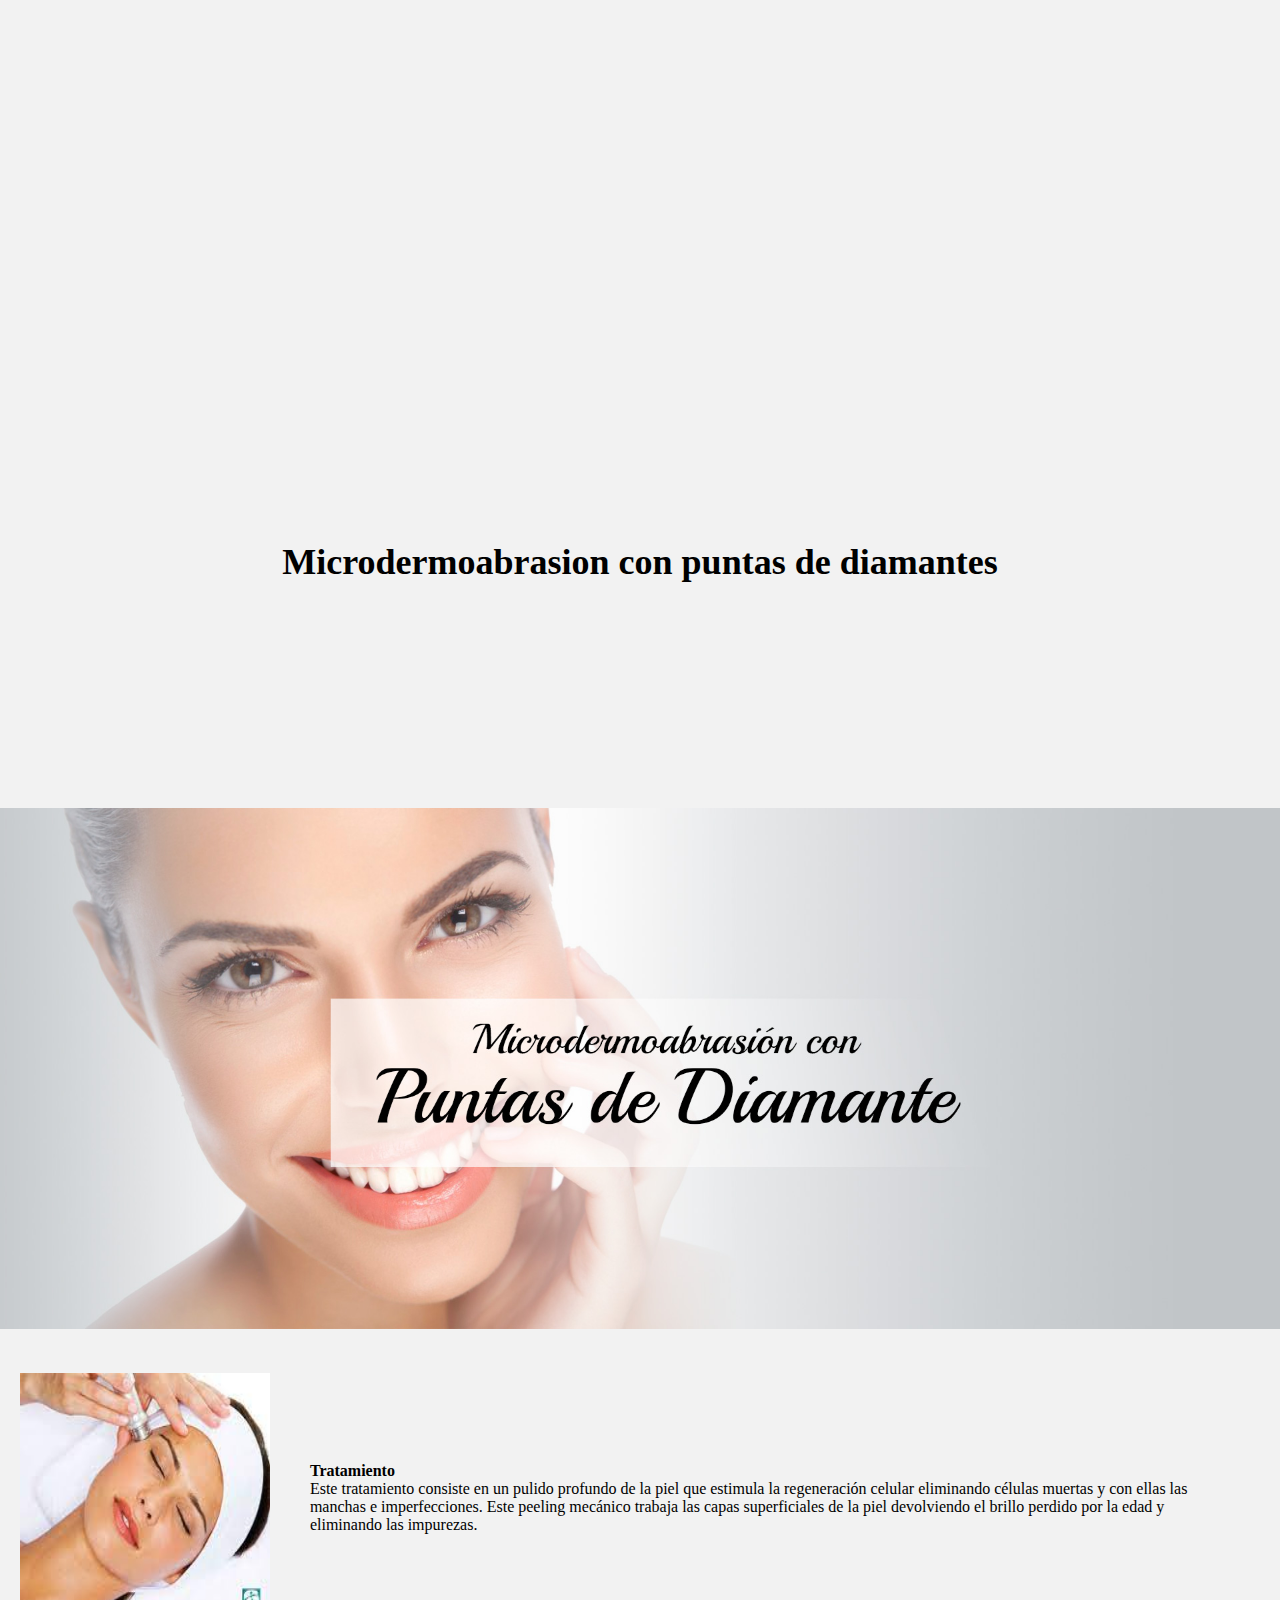
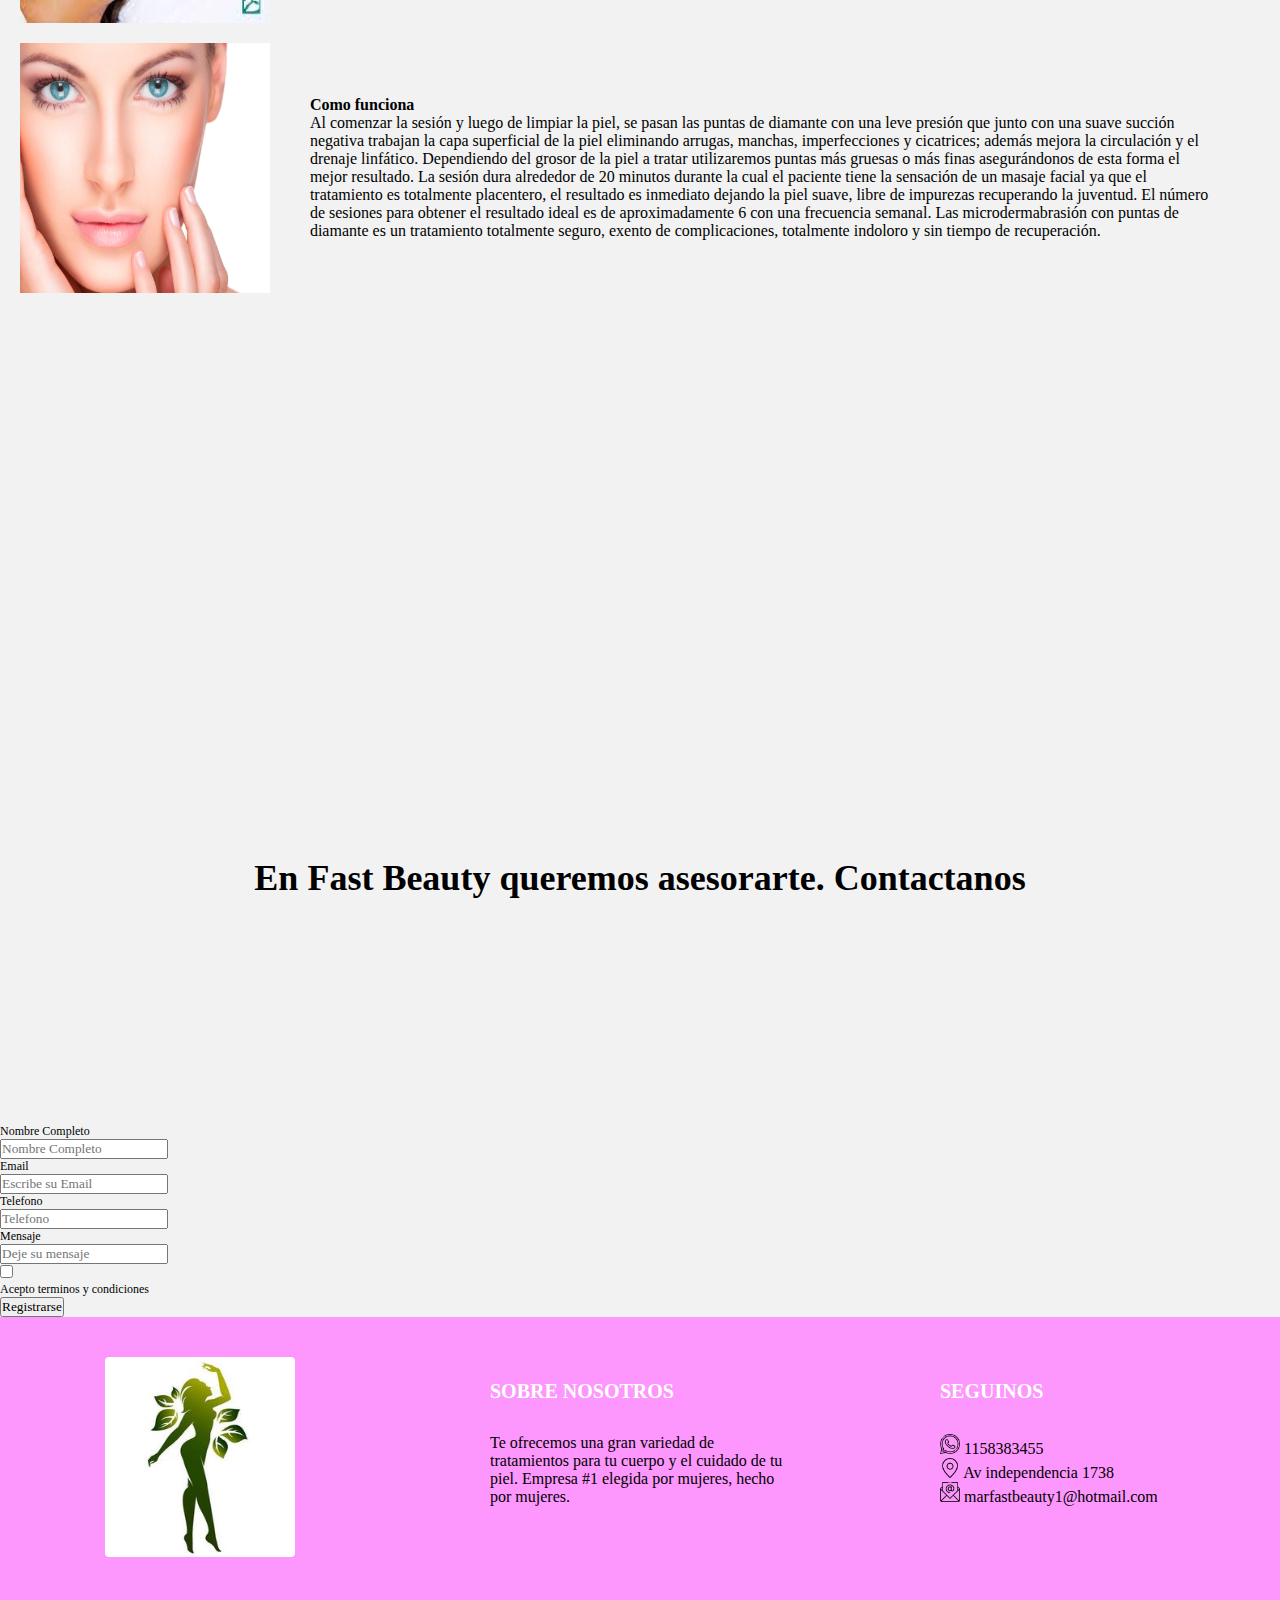
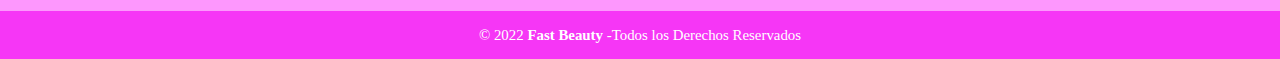
<file: pages/faciales.html>
<!DOCTYPE html>
<html lang="en">
<head>
    <meta charset="UTF-8">
    <meta http-equiv="X-UA-Compatible" content="IE=edge">
    <meta name="viewport" content="width=device-width, initial-scale=1.0">
    <title>Fast Beauty</title>
    <link rel="stylesheet" href="../css/style.css">
    <link href="https://cdn.jsdelivr.net/npm/bootstrap@5.2.1/dist/css/bootstrap.min.css" rel="stylesheet" integrity="sha384-iYQeCzEYFbKjA/T2uDLTpkwGzCiq6soy8tYaI1GyVh/UjpbCx/TYkiZhlZB6+fzT" crossorigin="anonymous">
</head>

<body>
       <!-- logo y buscador -->
    <header>
        <img src="../imagenes/logo.jpg" alt="logo fast beauty" class="logo">
        <form action="" method="" enctype="">
            <div class="buscador">
                <label for="buscar"></label>
                <input type="text" name="buscar" id="buscar" placeholder="Buscar" class="buscador">
                <input type="submit" value="Buscar" class="buscador">
            </div> 
        </form>
        <!-- menu de navegacion -->
        <nav>
            <ul>
                <li><a href="./index.html">Home</a></li>
                <li><a href="./faciales.html">Faciales</a></li>
                <li><a href="./corporales.html">Corporales</a></li>
                <li><a href="./nosotros.html">Nosotros</a></li>
                <li><a href="./contacto.html">Contacto</a></li>
            </ul>
        </nav>
    </header>

    <!-- Tratamientos -->

    <h1> Tratamientos faciales </h1>

    <div>
        <img src="../imagenes/acido.jpg" alt="acido" class="faciales">
    </div>
    <section>
        <div class="tarjeta">
            <img src="../imagenes/relleno.jpg" alt="relleno" class="tamano">
            <div class="tarjeta-contenido"> 
                <h4> Tratamiento </h4>
                <p>Con el paso del tiempo ciertas zonas del rostro van perdiendo volumen con la consecuente aparición de arrugas peribucales, surco nasogeneano, labios, marionetas. El ácido hialurónico es un material natural que provoca una reestructuración del tejido devolviéndole su lozanía, hidratación y aspecto juvenil. Se trata de un procedimiento sencillo y ambulatorio. Sus resultados se ven de manera inmediata y duran aproximadamente 18 meses. Todos los ácidos hialurónicos son seguros de utilizar, se absorben completamente, por lo cual su efecto es totalmente reversible y se encuentran avalados por todas las asociaciones médicas internacionales.</p>

            </div>
        </div>
    </section>

    <section>
        <div class="tarjeta">
            <img src="../imagenes/acido-2-1.jpg" alt="acido-2-1" class="tamano">
            <div class="tarjeta-contenido"> 
                <h4> Como Funciona </h4>
                <p> Previo haber limpiado el rostro y aplicado una pomada anestésica o frío local, se realizan pequeñas infiltraciones de ácido hialurónico que se deposita en las arrugas e inmediatamente rellena los pliegues de la piel. Este procedimiento dura aproximadamente 15 minutos. Los ácidos hialurónicos más pesados se utilizan en zonas con mayor pérdida de volumen, pómulos y marionetas, los intermedios en surcos nasogeneanos, los más flexibles en labios y los livianos en ojeras, bolsas y arrugas peribucales.</p>

            </div>
        </div>
    </section>


        <div style="text-align:center;">
            <iframe width="560" height="315" src="https://www.youtube.com/embed/s4Mr9ELogg0" title="YouTube video player" frameborder="0" allow="accelerometer; autoplay; clipboard-write; encrypted-media; gyroscope; picture-in-picture" allowfullscreen></iframe></div>
        </div>
    </div>
</section>

<!-- microdermo -->
<h2>Microdermoabrasion con puntas de diamantes </h2>
<div>
    <img src="../imagenes/contenido-1.jpg" alt="contenido-1" class="faciales">
</div>

<section>
    <div class="tarjeta">
        <img src="../imagenes/micro.jpg" alt="microdermo" class="tamano">
        <div class="tarjeta-contenido"> 
            <h4> Tratamiento </h4>
            <p> Este tratamiento consiste en un pulido profundo de la piel que estimula la regeneración celular eliminando células muertas y con ellas las manchas e imperfecciones. Este peeling mecánico trabaja las capas superficiales de la piel devolviendo el brillo perdido por la edad y eliminando las impurezas.</p>
            

        </div>
    </div>
</section>

<section>
    <div class="tarjeta">
        <img src="../imagenes/mujer-2.jpg" alt="mujer-2" class="tamano">
        <div class="tarjeta-contenido"> 
            <h4> Como funciona </h4>
            <p>Al comenzar la sesión y luego de limpiar la piel, se pasan las puntas de diamante con una leve presión que junto con una suave succión negativa trabajan la capa superficial de la piel eliminando arrugas, manchas, imperfecciones y cicatrices; además mejora la circulación y el drenaje linfático. Dependiendo del grosor de la piel a tratar utilizaremos puntas más gruesas o más finas asegurándonos de esta forma el mejor resultado. La sesión dura alrededor de 20 minutos durante la cual el paciente tiene la sensación de un masaje facial ya que el tratamiento es totalmente placentero, el resultado es inmediato dejando la piel suave, libre de impurezas recuperando la juventud. El número de sesiones para obtener el resultado ideal es de aproximadamente 6 con una frecuencia semanal.
                Las microdermabrasión con puntas de diamante es un tratamiento totalmente seguro, exento de complicaciones, totalmente indoloro y sin tiempo de recuperación.</p>
            

        </div>
    </div>
</section>

            <div style="text-align:center;">
                <iframe width="560" height="315" src="https://www.youtube.com/embed/R1LrT_kDYL8" title="YouTube video player" frameborder="0" allow="accelerometer; autoplay; clipboard-write; encrypted-media; gyroscope; picture-in-picture" allowfullscreen></iframe></div>
            </div>
 <!-- encuesta y boton- formulario -->

 <h2>
    En Fast Beauty queremos asesorarte.
    Contactanos
</h2>

<!-- formulario bootstrap -->
<div class="container">
    <form class="row g-3 mt-3">
        <div class="col-6">
            <label for="nombreCompleto" class="form-label">Nombre Completo</label>
            <input type="nombrecompleto" class="form-control" id="nombreCompleto" placeholder="Nombre Completo">
         </div>

         <div class="col-6">
            <label for="emailInput" class="form-label">Email</label>
            <input type="email" class="form-control" id="emailInput" placeholder="Escribe su Email">
         </div>

         <div class="col-12">
            <label for="telefono" class="form-label">Telefono</label>
            <input type="text" class="form-control" id="telefono" placeholder="Telefono">
         </div>

         <div class="col-12">
            <label for="mensaje" class="form-label">Mensaje</label>
            <input type="text" class="form-control" id="mensaje" placeholder="Deje su mensaje">
         </div>

         <div class="col-6">
            <div class="form-check">
                <input type="checkbox" id="checkTerms" class="form-check-input">
                <label for="checkTerms" class="form-check-label">Acepto terminos y condiciones</label>
         </div>

         <div class="col-6 mt-3">
            <button type="submit" class="btn btn-primary">
                Registrarse
            </button>
         </div>       
       
    </form>

  </div>

 <!-- footer -->

 <footer class="pie-pagina">
    <div class="grupo-1">
        <div class="box">
            <figure>
                <a href="#">
                    <img src="../imagenes/logo.jpg" alt="logo" class="logo">
                </a>
            </figure>
        </div>
        <div class="box">
            <h2>SOBRE NOSOTROS</h2>
            <p>Te ofrecemos una gran variedad de tratamientos para tu cuerpo y el cuidado de tu piel. Empresa #1 elegida por mujeres, hecho por mujeres.</p>
        </div>
        <div class="box">
            <h2> SEGUINOS </h2>
            <div class="red-social">
                <div>
                    <img src="../imagenes/whatsapp.png" alt="whatsapp">
                    <span>1158383455</span> 
                </div>
                <div>
                    <img src="../imagenes/ubicacion.png" alt="ubicacion">
                    <span> Av independencia 1738</span>
                 </div>
                 <div>
                     <img src="../imagenes/email.png" alt="mail">
                     <span>marfastbeauty1@hotmail.com</span>

                 </div>

            </div>
            
        </div>

    </div>
    <div class="grupo-2">
        <small>&COPY; 2022 <b> Fast Beauty </b> -Todos los Derechos Reservados </small>

    </div>

 </footer>


 <script src="https://cdn.jsdelivr.net/npm/bootstrap@5.2.1/dist/js/bootstrap.bundle.min.js" integrity="sha384-u1OknCvxWvY5kfmNBILK2hRnQC3Pr17a+RTT6rIHI7NnikvbZlHgTPOOmMi466C8" crossorigin="anonymous"></script>
  
</body>
</html>
</file>
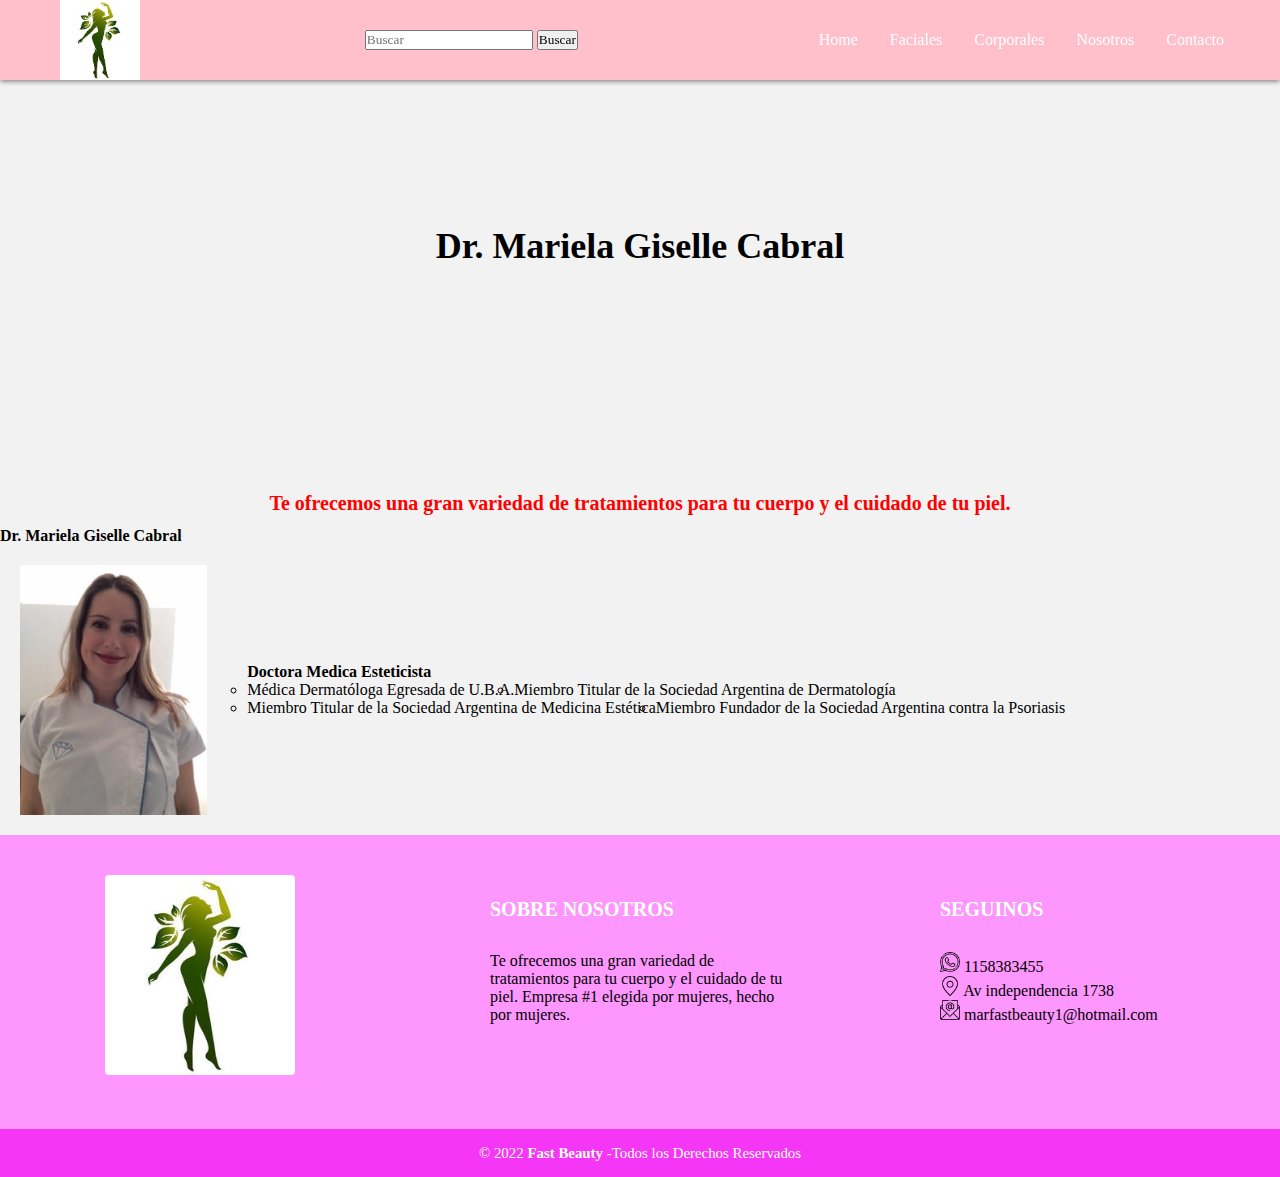
<file: pages/nosotros.html>
<!DOCTYPE html>
<html lang="en">
<head>
    <meta charset="UTF-8">
    <meta http-equiv="X-UA-Compatible" content="IE=edge">
    <meta name="viewport" content="width=device-width, initial-scale=1.0">
    <title>Fast Beauty</title>
    <link rel="stylesheet" href="../css/style.css">
    <link href="https://cdn.jsdelivr.net/npm/bootstrap@5.2.1/dist/css/bootstrap.min.css" rel="stylesheet" integrity="sha384-iYQeCzEYFbKjA/T2uDLTpkwGzCiq6soy8tYaI1GyVh/UjpbCx/TYkiZhlZB6+fzT" crossorigin="anonymous">
</head>

<body>
    <!-- logo y buscador -->
    <header>
      <img src="../imagenes/logo.jpg" alt="logo fast beauty" class="logo">
      <form action="" method="" enctype="">
          <div class="buscador">
              <label for="buscar"></label>
              <input type="text" name="buscar" id="buscar" placeholder="Buscar" class="buscador">
              <input type="submit" value="Buscar" class="buscador">
          </div> 
      </form>
      <!-- menu de navegacion -->
      <nav>
          <ul>
              <li><a href="./index.html">Home</a></li>
              <li><a href="./faciales.html">Faciales</a></li>
              <li><a href="./corporales.html">Corporales</a></li>
              <li><a href="./nosotros.html">Nosotros</a></li>
              <li><a href="./contacto.html">Contacto</a></li>
          </ul>
      </nav>
  </header>

   
    <h1> Dr. Mariela Giselle Cabral </h1>
    <h3>Te ofrecemos una gran variedad de tratamientos para tu cuerpo y el cuidado de tu piel.</h3>

    <h4>Dr. Mariela Giselle Cabral</h4> 

    <section>
        <div class="tarjeta">
            <img src="../imagenes/mariela.jpg" alt="mariela" class="tamano">
            <div class="tarjeta-contenido"> 
                <h4> Doctora Medica Esteticista </h4>
                <div>
                    <ul class="ul">
                        <li class="informacion">Médica Dermatóloga Egresada de U.B.A.</li>
                        <li class="informacion">Miembro Titular de la Sociedad Argentina de Dermatología</li>
                        <li class="informacion">Miembro Titular de la Sociedad Argentina de Medicina Estética</li>
                        <li class="informacion">Miembro Fundador de la Sociedad Argentina contra la Psoriasis</li>
                    </ul>
                </div>
                    
    
            </div>
        </div>
    </section>




    <footer class="pie-pagina">
      <div class="grupo-1">
          <div class="box">
              <figure>
                  <a href="#">
                      <img src="../imagenes/logo.jpg" alt="logo" class="logo">
                  </a>
              </figure>
          </div>
          <div class="box">
              <h2>SOBRE NOSOTROS</h2>
              <p>Te ofrecemos una gran variedad de tratamientos para tu cuerpo y el cuidado de tu piel. Empresa #1 elegida por mujeres, hecho por mujeres.</p>
          </div>
          <div class="box">
              <h2> SEGUINOS </h2>
              <div class="red-social">
                  <div>
                      <img src="../imagenes/whatsapp.png" alt="whatsapp">
                      <span>1158383455</span> 
                  </div>
                  <div>
                      <img src="../imagenes/ubicacion.png" alt="ubicacion">
                      <span> Av independencia 1738</span>
                   </div>
                   <div>
                       <img src="../imagenes/email.png" alt="mail">
                       <span>marfastbeauty1@hotmail.com</span>

                   </div>

              </div>
              
          </div>

      </div>
      <div class="grupo-2">
          <small>&COPY; 2022 <b> Fast Beauty </b> -Todos los Derechos Reservados </small>

      </div>

   </footer>
  
     <script src="https://cdn.jsdelivr.net/npm/bootstrap@5.2.1/dist/js/bootstrap.bundle.min.js" integrity="sha384-u1OknCvxWvY5kfmNBILK2hRnQC3Pr17a+RTT6rIHI7NnikvbZlHgTPOOmMi466C8" crossorigin="anonymous"></script>




</body>
</html>
</file>
<file: sass/main.css>
* {
  margin: 0;
  padding: 0;
  box-sizing: border-box;
  font-family: "Roboto", sans-serif;
}

nav {
  width: 100%;
  height: 75px;
  background-color: #800080;
  line-height: 75px;
  padding: 0px 100px;
  position: fixed;
  z-index: 1;
}

.logo {
  font-size: 30px;
  font-weight: bold;
  letter-spacing: 1.5px;
}

ul {
  float: right;
}
ul li {
  display: inline-block;
  list-style: none;
}
ul li a {
  color: white;
  text-decoration: none;
  font-size: 18px;
  text-transform: uppercase;
  padding: 0px 32px;
}
ul li a:hover {
  color: rgb(194, 62, 84);
}/*# sourceMappingURL=main.css.map */
</file>
<file: css/style.css>
@import url('https://fonts.googleapis.com/css2?family=Lato&family=Roboto:ital,wght@0,100;0,300;1,100;1,300&display=swap');
/* Reset */
*{
    margin: 0;
    padding: 0;
    font-family: open sans-serif;
    box-sizing: border-box;
}

body {
    background-color: #f2f2f2;
    font-family: 'Open Sans' sans-serif;
    font-size: 16px;
}

/* logo */
.logo{
    width: 5em;
    height: 5em;
    content: icon;
    margin-left: 1.25em;
}

.buscador{
    margin-left: auto;
    margin-right: auto;
}

header{
    display: flex;
    justify-content: space-between;
    align-items: center;
    padding: 2.5em;
    height: 5em;
    width: 80em;
    background-color: #ffc0cb;
    position: fixed;
    top: 0;
    left: 0;
    border-bottom: #242424;
    box-shadow: 0 0.12em 0.31em grey;
}
ul{
    list-style-type: none;
}

li{
    float: left;
}

li a{
    display: block;
    color: #ffffff;
    text-align: center;
    padding: 1em 1em;
    text-decoration: none;
}

li a:hover{
    background-color: rgb(224, 66, 93);
}

/* carrusel */

.slider {
    width: 100%;
    max-width: 75em;
    overflow: hidden;
    margin: 0 auto;
    padding-left: 2.5em;

}

.slider .slide-track {
    display: flex;
    animation: scroll 40s linear infinite;
    -webkit-animation: scroll 40s linear infinite;
    width: calc(12.5em * 16);
    margin-top: 5%;
    padding: 3.5em;
}

.slider .slide {
    width: 12.5em;
}

.slider .slide img {
    width: 100%;
    height: 10em;
}

@keyframes scroll {
    0% {
        -webkit-transform: translateX(0);
        transform: translateX(0);
    }
    100% {
        -webkit-transform: translateX(calc(-200px * 5));
        transform: translateX(calc(-200px * 5));
    }
}
/* Practicas y Tratamientos */
.foto-presentacion {
    width: 12.5em;
    height: 12.5em;
    border-radius: 50%;
    margin-right: 3.12em;
    background-position: center;
    margin: auto;
    object-fit: cover;
}

h1 {
    font-size: 2.25em;
    text-align: center;
    margin-top: 6.25em;
    margin-bottom: 6.25em;
}

h2 {
    font-size: 2.25em;
    text-align: center;
    margin-top: 6.25em;
    margin-bottom: 6.25em;
}

main{
    width: 100%;
    max-width: 75em;
}

.container-practicas{
    width: 100%;
    display: flex;
    justify-content: center;
    padding: 3.5em;
}

.practicas{
    width: 80%;
    margin: 1.25em;
    padding: 1.25em;
    text-align: center;
    display: flex;
}

.practicas p{
    margin-top: 1.25em;
    height: 14.37em;
}

.boton-mas-info{
    margin-top: 1.25em;
    font-size: 1.25em;
    color: white;
    display: flex;
    justify-content: center;
    align-items: center;
    padding: 1.62em;
    text-decoration: none;
    background-color: rgb(224, 66, 93);
    width: 100%;
    border-radius: 0.43em;
}

/* Falsa publicidad */
.falso {
    color: white;
    background-color: black;
    margin-top: 3.12em;
    width: 100%;
    display: flex;
    align-items: center;
    justify-content: space-evenly;
    height: 5.62em;
}


/* Encuesta y boton formulario */

.formulario {
    width: 50%;
    border: 0.12em solid #ccc;
    margin: 4.37em;
    padding: 6.25em;
    margin-left: 20.62em;

}

label{
    font-size: 0.75em;
    display: block;
    width: 100%;
}

.inputs, textarea{
    margin-bottom: 1.25em;
    width: 100%;
    padding: 0.62em;
    -webkit-box-sizing: border-box;
    -moz-box-sizing: border-box;
    box-sizing: border-box;
    border: 0.06em solid #0a1a2a;
}

.inputs:focus, textarea:focus{
    border: 0.06em solid #1668C4;

}

.inputs[type="submit"] {
    margin-bottom: 0;
    background: #1668C4;
    color: #fff;
    border: none;
    margin-bottom: 1.25em;
    
}

.inputs[type="submit"]:hover {
    background: #4a88f4;
    cursor: pointer;
}

/* pie de pagina- footer */
.pie-pagina{
width: 100%;
background-color: rgb(253, 151, 253);
}
.pie-pagina .grupo-1 {
width: 100%;
max-width: 75em;
margin: auto;
display: flex;
grid-template-columns: repeat(3, 1fr);
grid-gap: 4.37em;
padding-bottom: 3.12em;
justify-content: space-between;
}
.pie-pagina .grupo-1 .box figure{
width: 100%;
height: 100%;
display: flex;
justify-content: center;
align-items: center;
}
.pie-pagina .grupo-1 .box figure img{
width: 11.87em;
height: 12.5em;
margin-top: 2.5em;
border-radius: 0.25em;

}
.pie-pagina .grupo-1 .box h2{
color: #fff;
margin-bottom: 1.56em;
font-size: 1.25em;
margin-top: 3.12em;
text-align: start;
}
.pie-pagina .grupo-1 .box p{
color: black;
margin-bottom: 0.62em;

}
.pie-pagina .grupo-1 .red-social a{
display: inline-block;
text-decoration: none;
width: 1.25em;
height: 1.25em;
line-height: 1.25em;
color: #fff;
margin-right: 0.62em;
background-color: #0d2033;
text-align: center;
}

.pie-pagina .grupo-2{
background-color: rgb(246, 54, 246);
padding: 0.93em 0.62em;
text-align: center;
color: #fff;

}
.pie-pagina .grupo-1 .red-social img{
    width: 1.25em;
    height: 1.25em;
}

.pie-pagina .grupo-2 small{
    font-size: 0.93em;
}

/* Tratamientos faciales */
.faciales{
    width: 100%;
    height: 100%;
    margin-bottom: 1.25em;
}
.tamano{
    height: 15.62em;
    width: 15.62em;
}

h3{
    color: red;
    text-align: center;
    font-size: 1.25em;
    margin: 0.62em 0;

}

.tratamientos {
    margin: 0 1em;
    width: 15.62em;
}

.tratamientos h3{
    height: 3.75em;
}

.pre-footer {
    color: white;
    font-size: 1.12em;

}

.pie-pagina .grupo-1 .box{
    width: 18.75em;


}

.tarjeta {
    display: flex;
}
.tarjeta-contenido {
    display: flex;
    flex-direction: column;
    justify-content: center;
    padding: 2.5em;
}

section{
    margin: 1.25em;
}

.maps iframe {
    width: 100%;
}

.contactanos{
    margin-top: 5.62em;
}

.nosotras{
    margin-top: 5.62em;
    object-fit: cover;
}

.ul{
    list-style-type: circle;
    
}

.informacion{
    list-style-type: circle;
    
}

img {
    max-width: 100%;
    height: auto;
}
</file>
